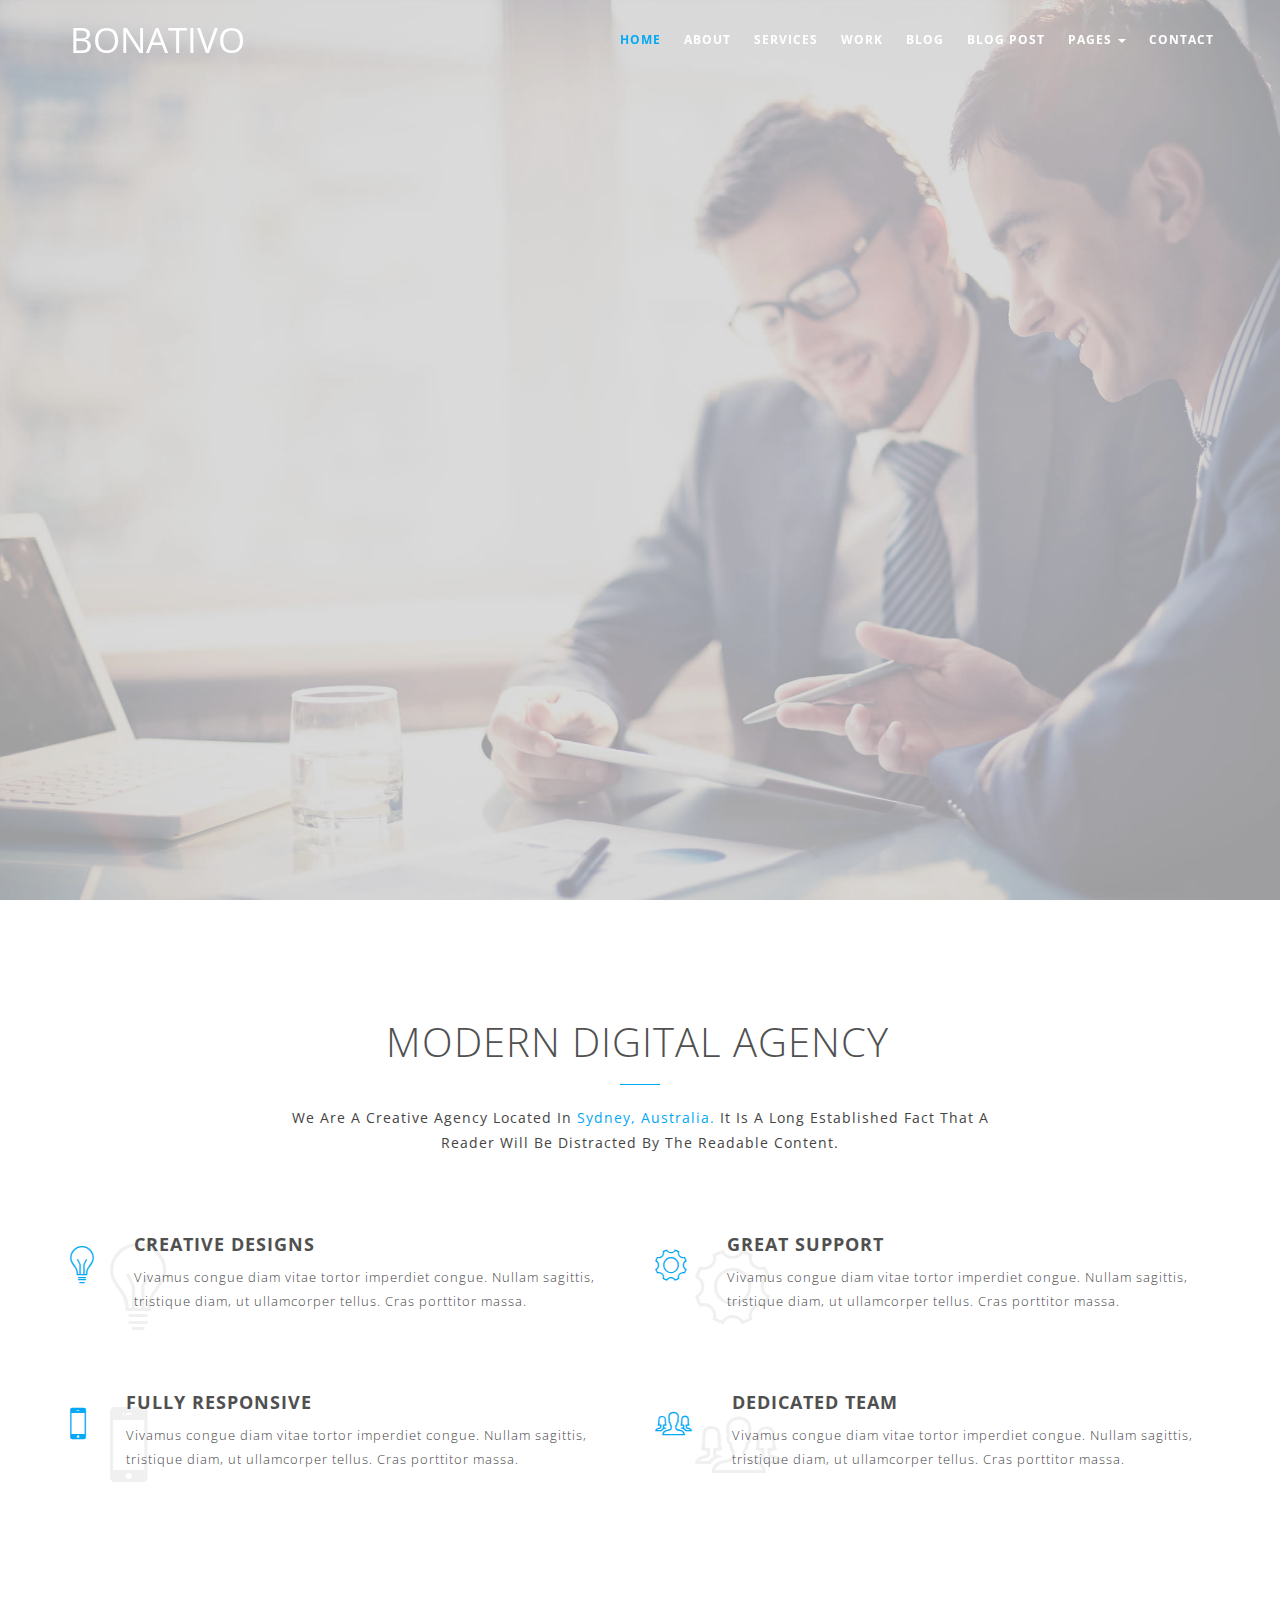
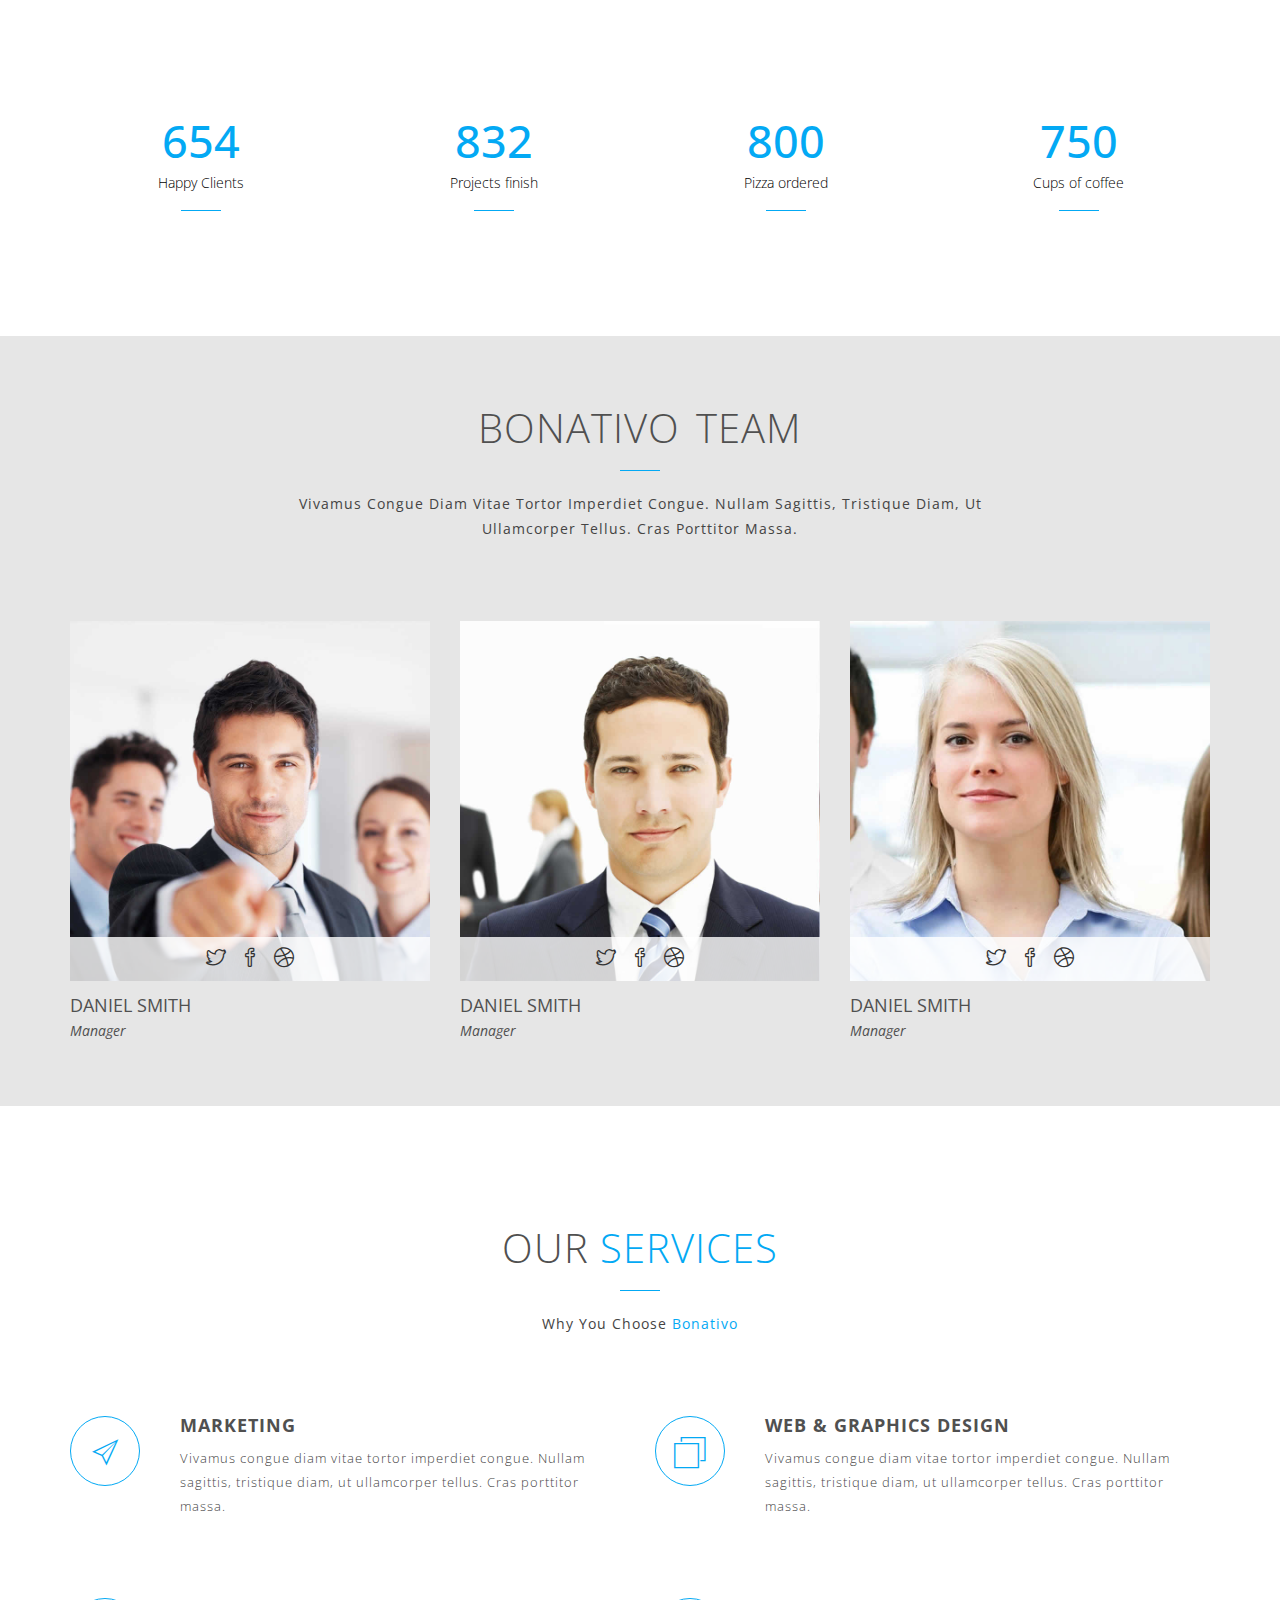
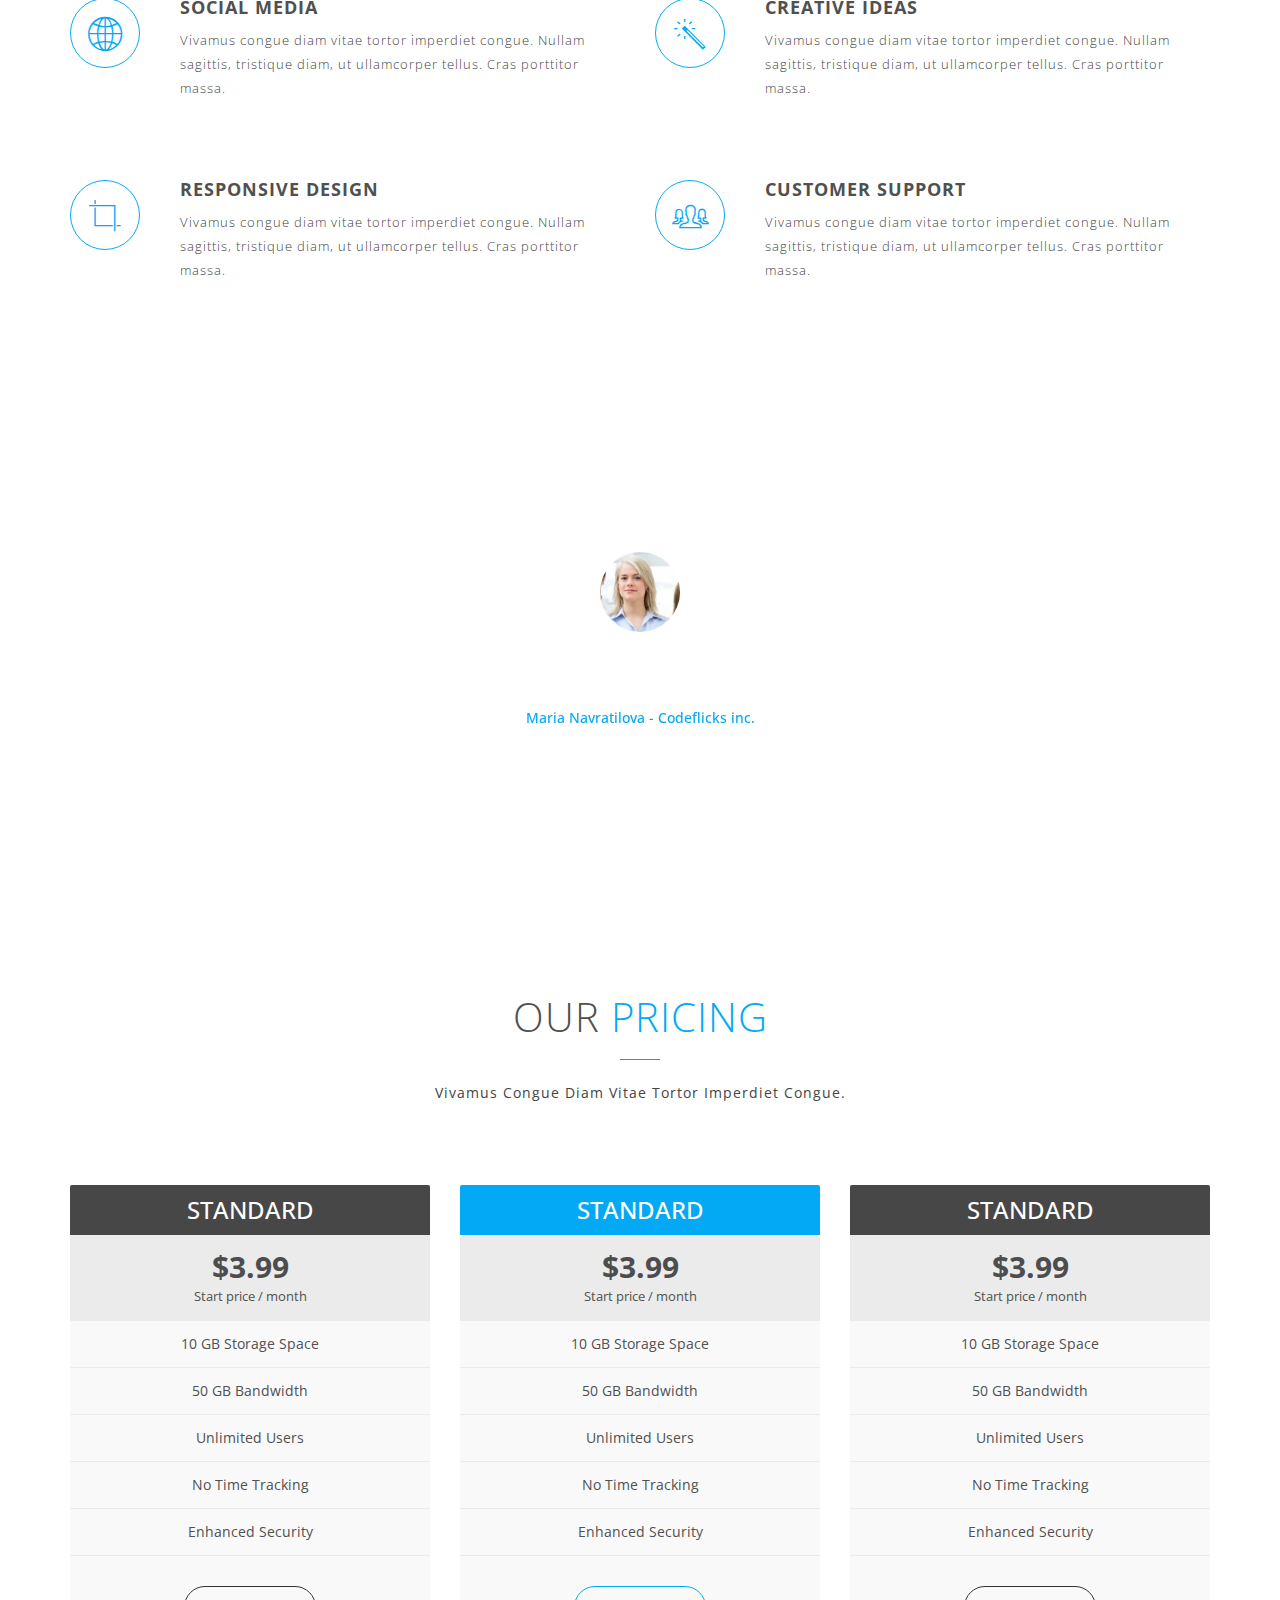
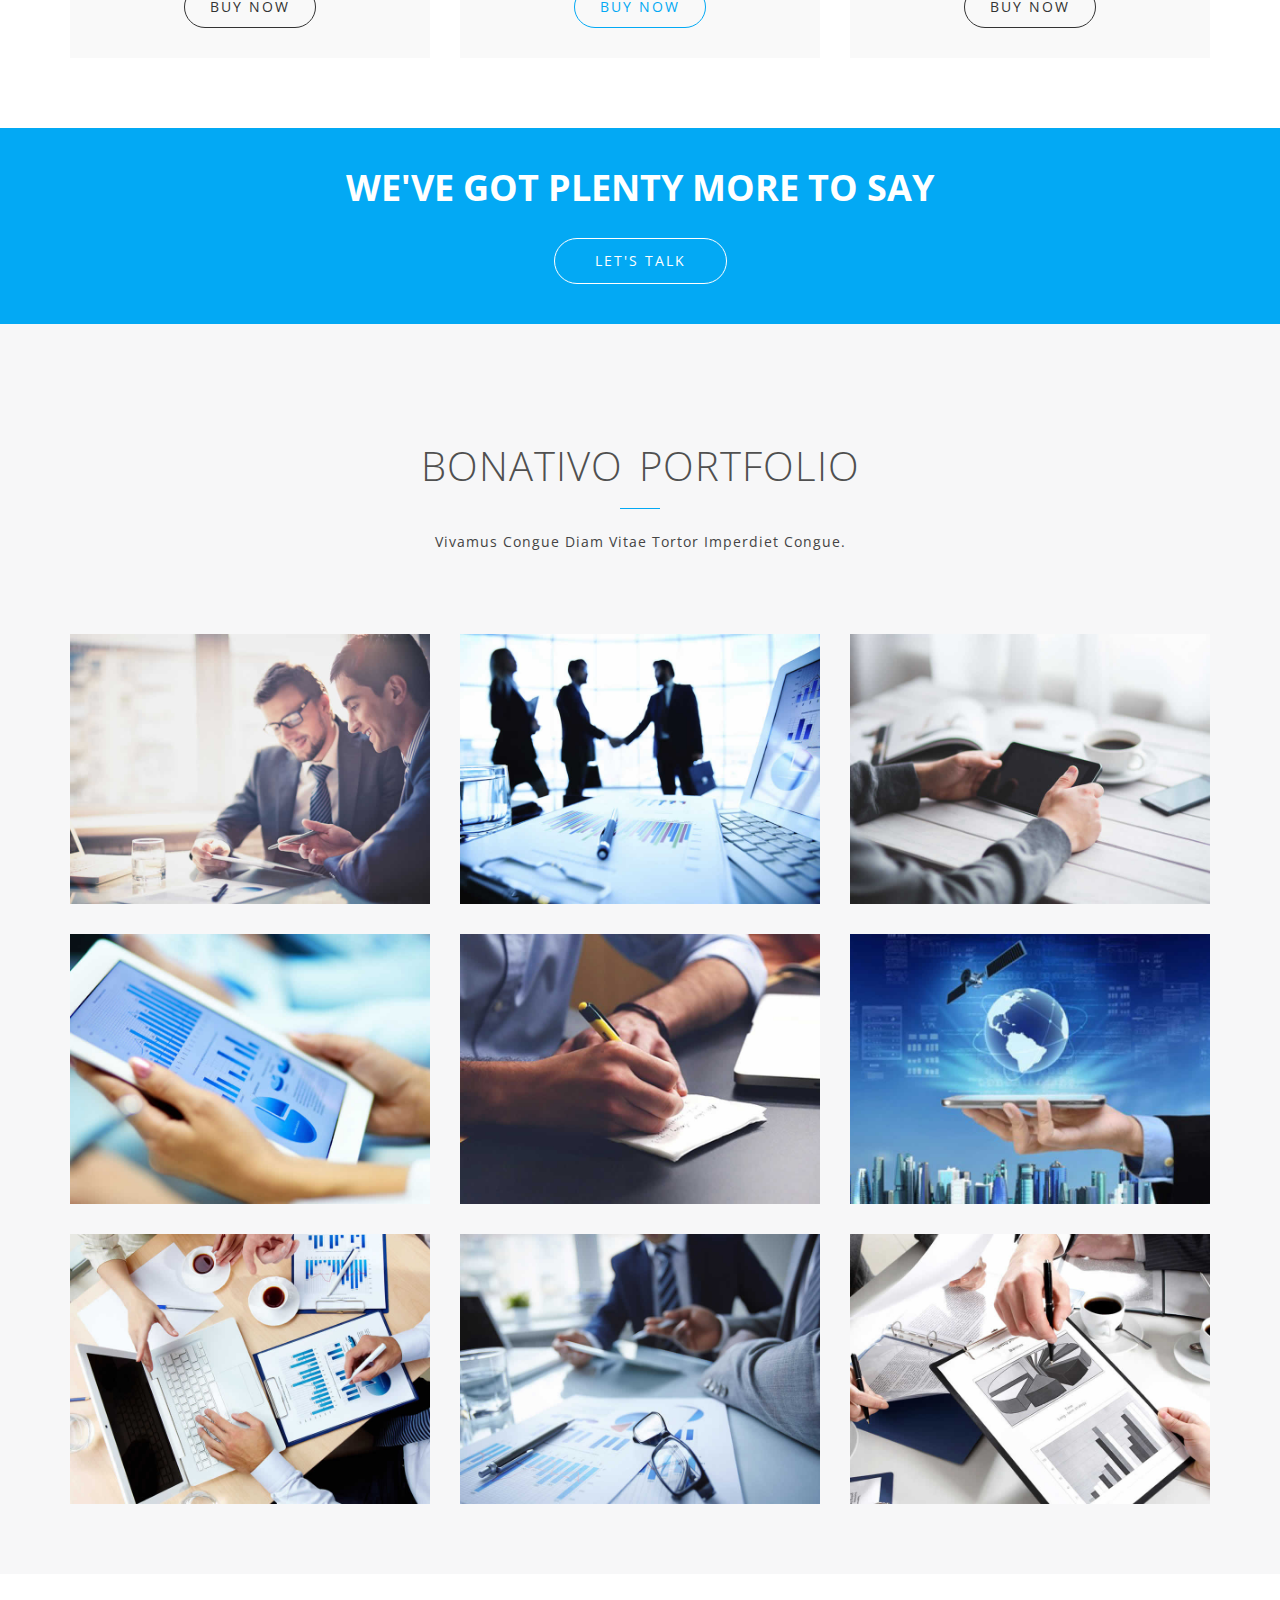
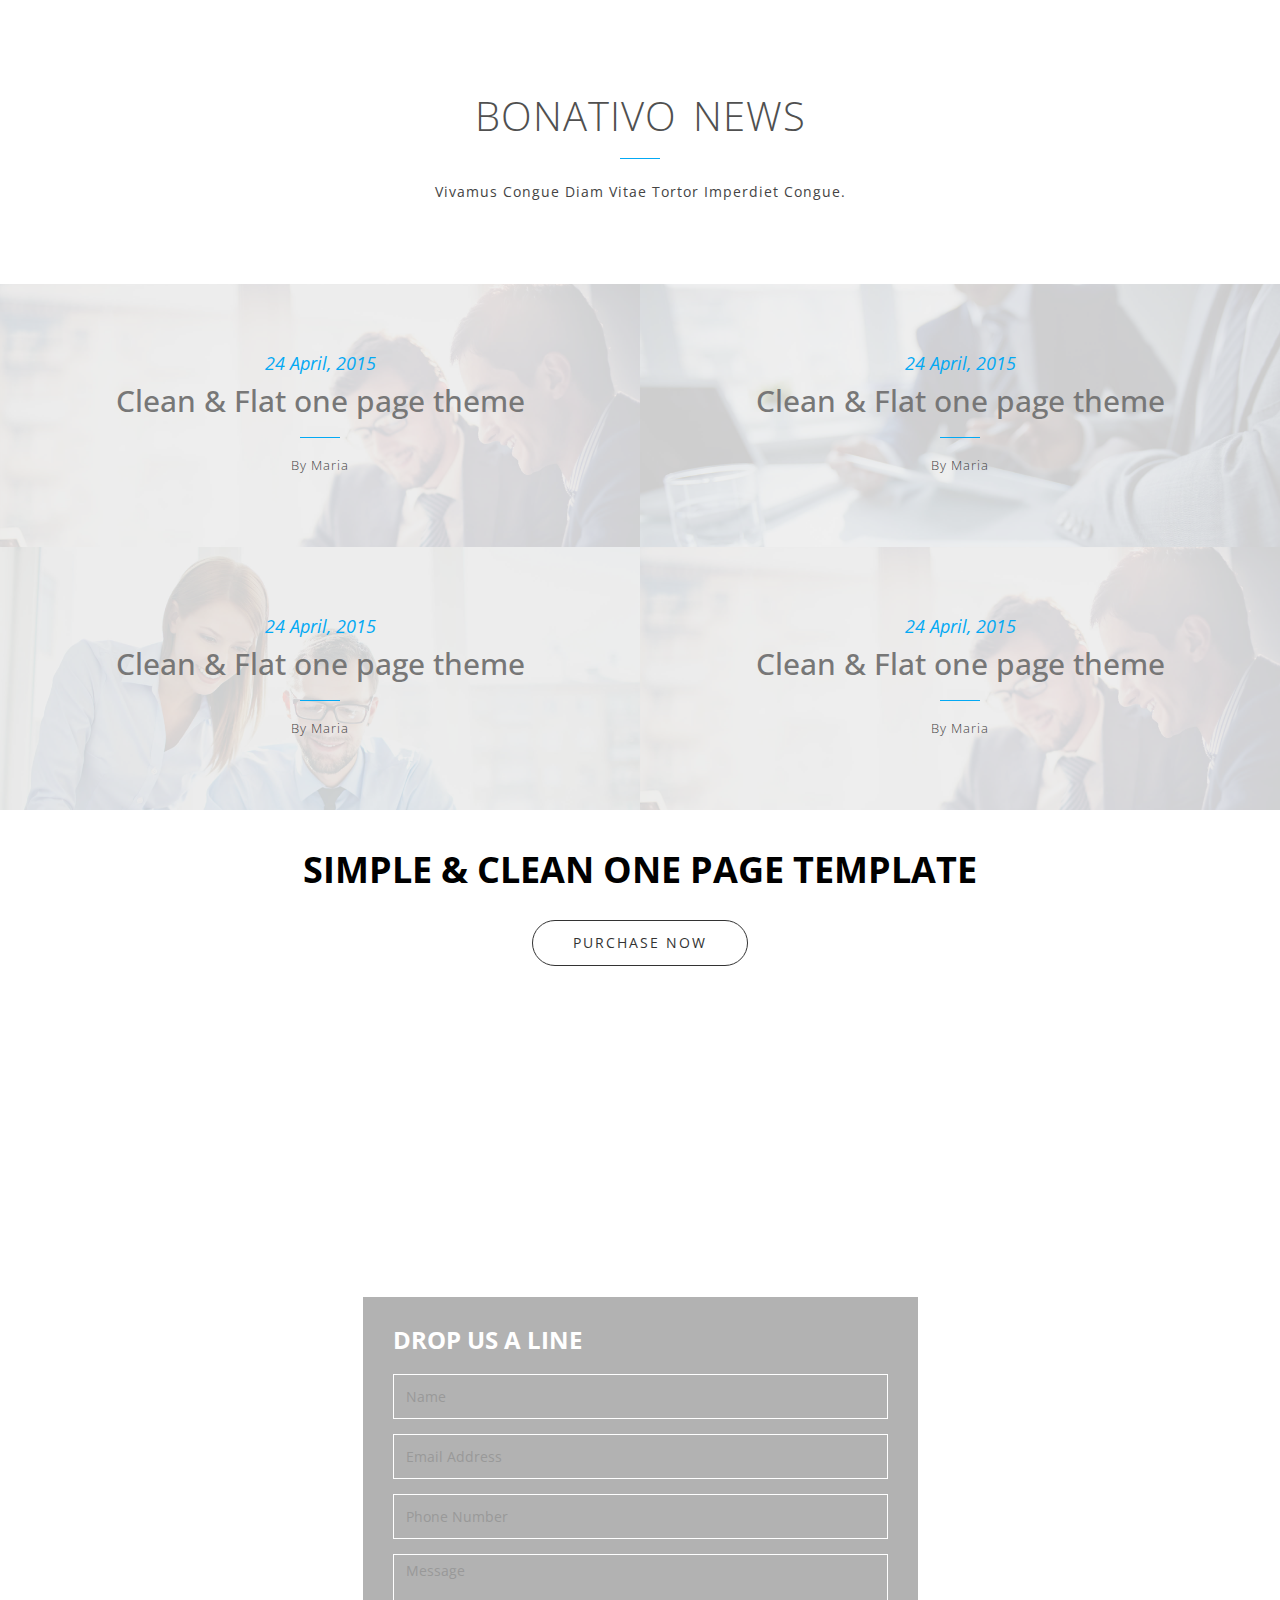
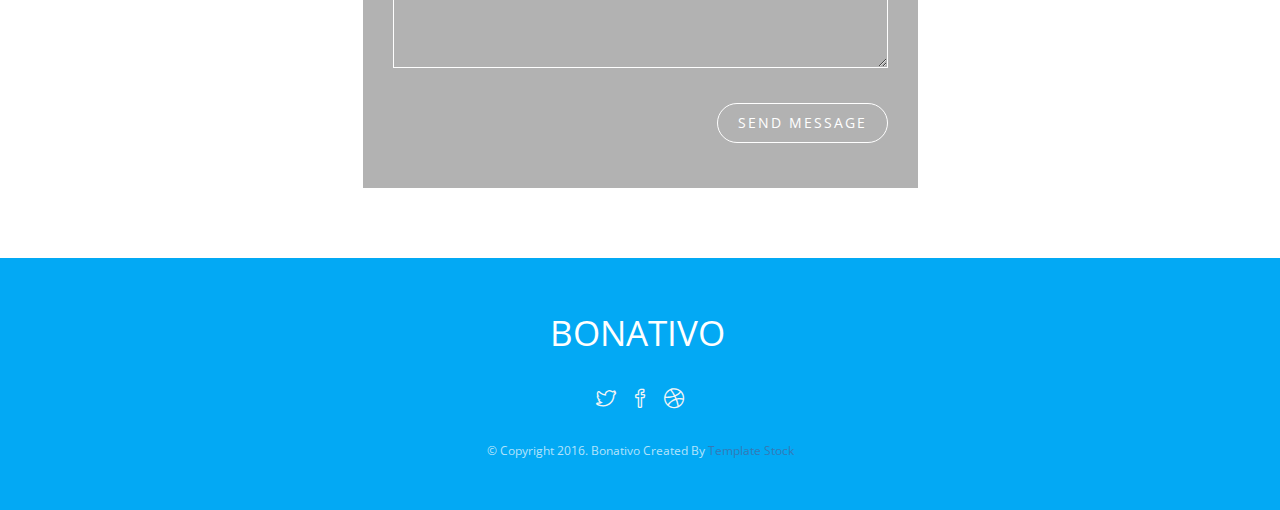
<file: index.html>
<!DOCTYPE html>
<!--
	Bonativo by TEMPLATE STOCK
	templatestock.co @templatestock
	Released for free under the Creative Commons Attribution 3.0 license (templated.co/license)
-->

<html lang="en">
    <head>
        <meta charset="utf-8">
        <meta http-equiv="X-UA-Compatible" content="IE=edge">
        <meta name="viewport" content="width=device-width, initial-scale=1">
        <title>Bonativo Free HTML5 Responsive Template | Template Stock</title>

        <!-- Bootstrap -->
        <link href="bootstrap/css/bootstrap.min.css" rel="stylesheet">
        <link href="css/style.css" rel="stylesheet" type="text/css">
        <link href="css/flexslider.css" rel="stylesheet" type="text/css">
        <link href="icons/css/ionicons.min.css" rel="stylesheet" type="text/css">
        <link href="icons/css/simple-line-icons.css" rel="stylesheet" type="text/css">
       
        <!--revolution slider setting css-->
        <link href="rs-plugin/css/settings.css" rel="stylesheet">
        <link href="css/prettyPhoto.css" rel="stylesheet" type="text/css" />
        <!-- HTML5 shim and Respond.js for IE8 support of HTML5 elements and media queries -->
        <!-- WARNING: Respond.js doesn't work if you view the page via file:// -->
        <!--[if lt IE 9]>
          <script src="https://oss.maxcdn.com/html5shiv/3.7.2/html5shiv.min.js"></script>
          <script src="https://oss.maxcdn.com/respond/1.4.2/respond.min.js"></script>
        <![endif]-->
    </head>
    <body data-spy="scroll" data-target=".navbar" data-offset="80">


        <!-- Static navbar -->
        <nav class="navbar navbar-default navbar-fixed-top before-color">
            <div class="container">
                <div class="navbar-header">
                    <button type="button" class="navbar-toggle collapsed" data-toggle="collapse" data-target="#navbar" aria-controls="navbar">
                        <span class="sr-only">Toggle navigation</span>
                        <span class="icon-bar"></span>
                        <span class="icon-bar"></span>
                        <span class="icon-bar"></span>
                    </button>
                    <a class="navbar-brand alo" href="index.html">Bonativo</a>
                </div>
                <div id="navbar" class="navbar-collapse collapse">
                    <ul class="nav navbar-nav navbar-right scroll-to">
                        <li class="active"><a href="#home">Home</a></li>
                        <li><a href="#about">About</a></li>
                        <li><a href="#services">Services</a></li>
                        <li><a href="#work">Work</a></li>
                        <li><a href="#blog">Blog</a></li>
                        <li><a href="post-single.html">Blog Post</a></li>                      
                        <li class="dropdown">
                            <a href="#" class="dropdown-toggle" data-toggle="dropdown" role="button">Pages <span class="caret"></span></a>
                            <ul class="dropdown-menu" role="menu">
                                <li><a href="typography.html">Typography</a></li>
                                
                            </ul>
                        </li>
                        <li><a href="#contact">Contact</a></li>

                    </ul>
                </div><!--/.nav-collapse -->
            </div><!--/.container-fluid -->
        </nav>


        <div class="fullwidthbanner" id="home">
            <div class="tp-banner">
                <ul>
                    <!-- SLIDE 1 -->
                    <li data-transition="fade" data-slotamount="7" data-masterspeed="1500">
                        <!-- MAIN IMAGE -->
                        <img src="images/bg-1.jpg" alt="desk" data-bgfit="cover" data-bgposition="left top" data-bgrepeat="no-repeat">
                        <!-- LAYERS -->
                        <!-- LAYER NR. 1 -->
                        <div class="tp-caption slider-title" data-x="center" data-y="center"  data-voffset="-30" data-speed="500" data-start="1200" data-easing="Power4.easeInOut">
                            welcome to <span>Bonativo</span>
                        </div> <!-- /tp-caption -->
                        <!-- LAYER NR. 2 -->
                        <div class="tp-caption slider-caption" data-x="center" data-y="center" data-voffset="40" data-speed="500" data-start="1800" data-easing="Power4.easeInOut" data-captionhidden="on">
                            Lorem ipsum dolor sit amet, consectetur adipisicing elit aute irure
                        </div> <!-- /tp-caption -->

                        <!-- LAYER NR. 3 -->
                        <div class="tp-caption slider-button scroll-to" data-x="center" data-y="center" data-voffset="120" data-speed="500" data-start="2400" data-easing="Power4.easeInOut" data-captionhidden="on">
                            <a class="btn btn-white" href="#about">See more</a>
                        </div> <!-- /tp-caption -->
                    </li>
                    <!-- SLIDE 2 -->
                    <li data-transition="fade" data-slotamount="7" data-masterspeed="1500">
                        <!-- MAIN IMAGE -->
                        <img src="images/bg-3.jpg" alt="desk" data-bgfit="cover" data-bgposition="left top" data-bgrepeat="no-repeat">

                        <!-- LAYERS -->
                        <!-- LAYER NR. 1 -->
                        <div class="tp-caption slider-title" data-x="center" data-y="center"  data-voffset="-30" data-speed="500" data-start="1200" data-easing="Power4.easeInOut">
                            Modern <span>Agency</span>
                        </div> <!-- /tp-caption -->

                        <!-- LAYER NR. 2 -->
                        <div class="tp-caption slider-caption" data-x="center" data-y="center" data-voffset="40" data-speed="500" data-start="1800" data-easing="Power4.easeInOut" data-captionhidden="on">
                            Lorem ipsum dolor sit amet, consectetur adipisicing elit aute irure
                        </div> <!-- /tp-caption -->

                        <!-- LAYER NR. 3 -->
                        <div class="tp-caption slider-button scroll-to" data-x="center" data-y="center" data-voffset="120" data-speed="500" data-start="2400" data-easing="Power4.easeInOut" data-captionhidden="on">
                            <a class="btn btn-white" href="#about">See more</a>
                        </div> <!-- /tp-caption -->
                    </li>
                    <!-- SLIDE 3 -->
                </ul>
            </div>
        </div><!--full width banner-->





        <section id="about" class="section-padding">
            <div class="container">
                <div class="row">
                    <div class="col-sm-8 col-sm-offset-2 text-center">
                        <div class="section-title">
                            <h1>modern <span class="alo">Digital agency</span></h1> 
                            <span class="border-line"></span>
                            <p class="lead subtitle-caption">
                                we are a creative agency located in <span class="colored-text">sydney, australia.</span> It is a long established fact that a reader will be distracted by the readable content.
                            </p>
                        </div>
                    </div>
                </div><!-- title row end-->

                <div class="row">
                    <div class="col-sm-6 margin-bottom30">
                        <div class="feature-icon-wrap clearfix">
                            <div class="left-side-icon">
                                <i class="ion-ios-lightbulb-outline front-icon"></i>
                                <i class="ion-ios-lightbulb-outline back-icon"></i>
                            </div>
                            <div class="features-text-right">
                                <h3>creative Designs</h3>                         
                                <p>
                                    Vivamus congue diam vitae tortor imperdiet congue. Nullam sagittis, tristique diam, ut ullamcorper tellus. Cras porttitor massa.
                                </p>
                            </div>
                        </div><!--features icon wrap-->
                    </div><!--features col-->
                    <div class="col-sm-6 margin-bottom30">
                        <div class="feature-icon-wrap clearfix">
                            <div class="left-side-icon">
                                <i class="ion-ios-gear-outline front-icon"></i>
                                <i class="ion-ios-gear-outline back-icon"></i>
                            </div>
                            <div class="features-text-right">
                                <h3>Great support</h3>                         
                                <p>
                                    Vivamus congue diam vitae tortor imperdiet congue. Nullam sagittis, tristique diam, ut ullamcorper tellus. Cras porttitor massa.
                                </p>
                            </div>
                        </div><!--features icon wrap-->
                    </div><!--features col-->
                </div><!--row-->
                <div class="row">
                    <div class="col-sm-6 margin-bottom30">
                        <div class="feature-icon-wrap clearfix">
                            <div class="left-side-icon">
                                <i class="ion-iphone front-icon"></i>
                                <i class="ion-iphone back-icon"></i>
                            </div>
                            <div class="features-text-right">
                                <h3>Fully Responsive</h3>                         
                                <p>
                                    Vivamus congue diam vitae tortor imperdiet congue. Nullam sagittis, tristique diam, ut ullamcorper tellus. Cras porttitor massa.
                                </p>
                            </div>
                        </div><!--features icon wrap-->
                    </div><!--features col-->
                    <div class="col-sm-6 margin-bottom30">
                        <div class="feature-icon-wrap clearfix">
                            <div class="left-side-icon">
                                <i class="ion-ios-people-outline front-icon"></i>
                                <i class="ion-ios-people-outline back-icon"></i>
                            </div>
                            <div class="features-text-right">
                                <h3>Dedicated Team</h3>                         
                                <p>
                                    Vivamus congue diam vitae tortor imperdiet congue. Nullam sagittis, tristique diam, ut ullamcorper tellus. Cras porttitor massa.
                                </p>
                            </div>
                        </div><!--features icon wrap-->
                    </div><!--features col-->
                </div><!--row-->
            </div><!--container-->      
        </section><!--about section end-->

        <div class="funfacts parallax-1">
            <div class="container">
                <div class="row">
                    <div class="col-sm-3 margin-bottom30 text-center">
                        <div class="fact-box">
                            <h2>654</h2>                          
                            <h5>Happy Clients</h5>
                            <span class="border-line"></span>
                        </div>
                    </div><!--fact cols-->
                    <div class="col-sm-3 margin-bottom30 text-center">
                        <div class="fact-box">
                            <h2>832</h2>                          
                            <h5>Projects finish</h5>
                            <span class="border-line"></span>
                        </div>
                    </div><!--fact cols-->
                    <div class="col-sm-3 margin-bottom30 text-center">
                        <div class="fact-box">
                            <h2>800</h2>                          
                            <h5>Pizza ordered </h5>
                            <span class="border-line"></span>
                        </div>
                    </div><!--fact cols-->
                    <div class="col-sm-3 margin-bottom30 text-center">
                        <div class="fact-box">
                            <h2>750</h2>                          
                            <h5>Cups of coffee</h5>
                            <span class="border-line"></span>
                        </div>
                    </div><!--fact cols-->

                </div>
            </div>
        </div>
        <div class="team">
            <div class="container">
                <div class="row">
                    <div class="col-sm-8 col-sm-offset-2">
                        <div class="section-title text-center">
                            <h1> <span class="alo">Bonativo</span> team</h1> 
                            <span class="border-line"></span>
                            <p class="lead subtitle-caption">
                                Vivamus congue diam vitae tortor imperdiet congue. Nullam sagittis, tristique diam, ut ullamcorper tellus. Cras porttitor massa.
                            </p>
                        </div>
                    </div>
                </div>
                <div class="row">

                    <div class="col-sm-4 margin-bottom30">
                        <div class="team-box">
                            <img src="images/team-1.jpg" class="img-responsive" alt="">

                            <ul class="social list-inline">
                                <li><a href="#"><i class="icon icon-social-twitter"></i></a></li>
                                <li><a href="#"><i class="icon icon-social-facebook"></i></a></li>
                                <li><a href="#"><i class="icon icon-social-dribbble"></i></a></li>
                            </ul>
                        </div>
                        <div class="team-desc">
                            <h4>Daniel Smith</h4>
                            <em>Manager</em>
                        </div>
                    </div><!--team col end-->
                    <div class="col-sm-4 margin-bottom30">
                        <div class="team-box">
                            <img src="images/team-2.jpg" class="img-responsive" alt="">                       
                            <ul class="social list-inline">
                                <li><a href="#"><i class="icon icon-social-twitter"></i></a></li>
                                <li><a href="#"><i class="icon icon-social-facebook"></i></a></li>
                                <li><a href="#"><i class="icon icon-social-dribbble"></i></a></li>
                            </ul>
                        </div>
                        <div class="team-desc">
                            <h4>Daniel Smith</h4>
                            <em>Manager</em>
                        </div>
                    </div><!--team col end-->
                    <div class="col-sm-4 margin-bottom30">
                        <div class="team-box">
                            <img src="images/team-3.jpg" class="img-responsive" alt="">                     
                            <ul class="social list-inline">
                                <li><a href="#"><i class="icon icon-social-twitter"></i></a></li>
                                <li><a href="#"><i class="icon icon-social-facebook"></i></a></li>
                                <li><a href="#"><i class="icon icon-social-dribbble"></i></a></li>
                            </ul>
                        </div>
                        <div class="team-desc">
                            <h4>Daniel Smith</h4>
                            <em>Manager</em>
                        </div>
                    </div><!--team col end-->
                </div>
            </div>
        </div><!--team section end-->
        <section id="services" class="section-padding">
            <div class="container">
                <div class="row">
                    <div class="col-sm-8 col-sm-offset-2 text-center">
                        <div class="section-title">
                            <h1>Our <span class="colored-text">Services</span></h1> 
                            <span class="border-line"></span>
                            <p class="lead subtitle-caption">
                                Why you choose <span class="colored-text">Bonativo</span>
                            </p>
                        </div>
                    </div>
                </div><!-- title row end-->
                <div class="row">
                    <div class="col-sm-6 margin-bottom30">
                        <div class="feature-icon-wrap services-icons clearfix">
                            <div class="left-side-icon">
                                <i class="ion-ios-paperplane-outline front-icon"></i>
                            </div>
                            <div class="features-text-right">
                                <h3>Marketing</h3>                         
                                <p>
                                    Vivamus congue diam vitae tortor imperdiet congue. Nullam sagittis, tristique diam, ut ullamcorper tellus. Cras porttitor massa.
                                </p>
                            </div>
                        </div>
                    </div><!--services col-->
                    <div class="col-sm-6 margin-bottom30">
                        <div class="feature-icon-wrap services-icons clearfix">
                            <div class="left-side-icon">
                                <i class="ion-ios-browsers-outline front-icon"></i>
                            </div>
                            <div class="features-text-right">
                                <h3>Web & Graphics design</h3>                         
                                <p>
                                    Vivamus congue diam vitae tortor imperdiet congue. Nullam sagittis, tristique diam, ut ullamcorper tellus. Cras porttitor massa.
                                </p>
                            </div>
                        </div>
                    </div><!--services col-->
                </div><!--services row-->
                <div class="row">
                    <div class="col-sm-6 margin-bottom30">
                        <div class="feature-icon-wrap services-icons clearfix">
                            <div class="left-side-icon">
                                <i class="ion-ios-world-outline front-icon"></i>
                            </div>
                            <div class="features-text-right">
                                <h3>Social Media</h3>                         
                                <p>
                                    Vivamus congue diam vitae tortor imperdiet congue. Nullam sagittis, tristique diam, ut ullamcorper tellus. Cras porttitor massa.
                                </p>
                            </div>
                        </div>
                    </div><!--services col-->
                    <div class="col-sm-6 margin-bottom30">
                        <div class="feature-icon-wrap services-icons clearfix">
                            <div class="left-side-icon">
                                <i class="ion-ios-color-wand-outline front-icon"></i>
                            </div>
                            <div class="features-text-right">
                                <h3>Creative ideas</h3>                         
                                <p>
                                    Vivamus congue diam vitae tortor imperdiet congue. Nullam sagittis, tristique diam, ut ullamcorper tellus. Cras porttitor massa.
                                </p>
                            </div>
                        </div>
                    </div><!--services col-->
                </div><!--services row-->
                <div class="row">
                    <div class="col-sm-6 margin-bottom30">
                        <div class="feature-icon-wrap services-icons clearfix">
                            <div class="left-side-icon">
                                <i class="ion-ios-crop front-icon"></i>
                            </div>
                            <div class="features-text-right">
                                <h3>Responsive Design</h3>                         
                                <p>
                                    Vivamus congue diam vitae tortor imperdiet congue. Nullam sagittis, tristique diam, ut ullamcorper tellus. Cras porttitor massa.
                                </p>
                            </div>
                        </div>
                    </div><!--services col-->
                    <div class="col-sm-6 margin-bottom30">
                        <div class="feature-icon-wrap services-icons clearfix">
                            <div class="left-side-icon">
                                <i class="ion-ios-people-outline front-icon"></i>
                            </div>
                            <div class="features-text-right">
                                <h3>Customer Support</h3>                         
                                <p>
                                    Vivamus congue diam vitae tortor imperdiet congue. Nullam sagittis, tristique diam, ut ullamcorper tellus. Cras porttitor massa.
                                </p>
                            </div>
                        </div>
                    </div><!--services col-->
                </div><!--services row-->
            </div>
        </section><!--services section end-->
        <div class="testimonials parallax-2">
            <div class="container">
                <div class="row">
                    <div class="col-sm-8 col-sm-offset-2 text-center">
                        <div class="flexslider testislider">
                            <ul class="slides">
                                <li>
                                    <div class="slide-items">
                                        <img src="images/team-1.jpg" alt="">
                                        <p>
                                            Vivamus congue diam vitae tortor imperdiet congue. Nullam sagittis, tristique diam, ut ullamcorper tellus. 
                                        </p>
                                        <h5>Maria Navratilova - Codeflicks inc.</h5>
                                    </div>
                                </li>
                                <li>
                                    <div class="slide-items">
                                        <img src="images/team-2.jpg" alt="">
                                        <p>
                                            Vivamus congue diam vitae tortor imperdiet congue. Nullam sagittis, tristique diam, ut ullamcorper tellus. 
                                        </p>
                                        <h5>Maria Navratilova - Codeflicks inc.</h5>
                                    </div>
                                </li>
                                <li>
                                    <div class="slide-items">
                                        <img src="images/team-3.jpg" alt="">
                                        <p>
                                            Vivamus congue diam vitae tortor imperdiet congue. Nullam sagittis, tristique diam, ut ullamcorper tellus. 
                                        </p>
                                        <h5>Maria Navratilova - Codeflicks inc.</h5>
                                    </div>
                                </li>
                            </ul>
                        </div>
                    </div>
                </div>
            </div>
        </div><!--testimonials-->
        <div class="price-tables section-padding">
            <div class="container">
                  <div class="row">
                    <div class="col-sm-8 col-sm-offset-2 text-center">
                        <div class="section-title">
                            <h1>Our <span class="colored-text">Pricing</span></h1> 
                            <span class="border-line"></span>
                            <p class="lead subtitle-caption">
                                 Vivamus congue diam vitae tortor imperdiet congue.
                            </p>
                        </div>
                    </div>
                </div><!-- title row end-->
                <div class="row">
                    <div class="col-sm-4 margin-bottom30">
                        <div class="price-box text-center">
                            <div class="header ">
                                <h3>Standard</h3>
                                <div class="price">
                                    <h2>$3.99</h2>
                                    <span>Start price / month</span>
                                </div>
                            </div>
                            <ul class="list-unstyled">
                                <li>10 GB Storage Space</li>
                                <li>50 GB Bandwidth</li>
                                <li>Unlimited Users</li>
                                <li>No Time Tracking</li>
                                <li>Enhanced Security</li>
                            </ul>
                            <div class="price-footer">
                                <h4><a href="#" class="btn btn-border-black">Buy Now</a></h4>
                            </div>
                        </div>
                    </div><!--price col-->
                     <div class="col-sm-4 margin-bottom30">
                        <div class="price-box text-center">
                            <div class="header active">
                                <h3>Standard</h3>
                                <div class="price">
                                    <h2>$3.99</h2>
                                    <span>Start price / month</span>
                                </div>
                            </div>
                            <ul class="list-unstyled">
                                <li>10 GB Storage Space</li>
                                <li>50 GB Bandwidth</li>
                                <li>Unlimited Users</li>
                                <li>No Time Tracking</li>
                                <li>Enhanced Security</li>
                            </ul>
                            <div class="price-footer">
                                <h4><a href="#" class="btn btn-border-theme">Buy Now</a></h4>
                            </div>
                        </div>
                    </div><!--price col-->
                     <div class="col-sm-4 margin-bottom30">
                        <div class="price-box text-center">
                            <div class="header">
                                <h3>Standard</h3>
                                <div class="price">
                                    <h2>$3.99</h2>
                                    <span>Start price / month</span>
                                </div>
                            </div>
                            <ul class="list-unstyled">
                                <li>10 GB Storage Space</li>
                                <li>50 GB Bandwidth</li>
                                <li>Unlimited Users</li>
                                <li>No Time Tracking</li>
                                <li>Enhanced Security</li>
                            </ul>
                            <div class="price-footer">
                                <h4><a href="#" class="btn btn-border-black">Buy Now</a></h4>
                            </div>
                        </div>
                    </div><!--price col-->
                </div>
            </div>
        </div><!--pricing-->
        <div class="cta cta-bg">
            <div class="container text-center scroll-to">
                <h1>WE'VE GOT PLENTY MORE TO SAY</h1>
                <a href="#contact" class="btn btn-white btn-radius btn-lg">Let's talk</a>
            </div>
        </div><!--call to action-->

        <section id="work" class="section-padding">
            <div class="container">
                <div class="row">
                    <div class="col-sm-8 col-sm-offset-2">
                        <div class="section-title text-center">
                            <h1> <span class="alo">Bonativo</span> Portfolio</h1> 
                            <span class="border-line"></span>
                            <p class="lead subtitle-caption">
                                Vivamus congue diam vitae tortor imperdiet congue.
                            </p>
                        </div>
                    </div>
                </div><!--heading row-->


                <div class="row">
                    <div class="col-sm-4">
                        <div class="entry-thumb portfolio-thumb">
                            <div class="imgoverlay text-light">
                                <a href="images/work-1.jpg" class="load-content prettyPhoto" data-gal="prettyPhoto[name_gallery]">
                                    <img src="images/work-1.jpg" class="img-responsive" alt="">
                                    <div class="overlay"><span class="overlaycolor"></span><div class="overlayinfo" style="margin-top: -11px;"><h6>Branding</h6></div></div>
                                </a>
                            </div>
                        </div>
                    </div><!--work col-->
                    <div class="col-sm-4">
                        <div class="entry-thumb portfolio-thumb">
                            <div class="imgoverlay text-light">
                                <a href="images/work-2.jpg" class="load-content prettyPhoto" data-gal="prettyPhoto[name_gallery]">
                                    <img src="images/work-2.jpg" class="img-responsive" alt="">
                                    <div class="overlay"><span class="overlaycolor"></span><div class="overlayinfo" style="margin-top: -11px;"><h6>Branding</h6></div></div>
                                </a>
                            </div>
                        </div>
                    </div><!--work col-->
                    <div class="col-sm-4">
                        <div class="entry-thumb portfolio-thumb">
                            <div class="imgoverlay text-light">
                                <a href="images/work-3.jpg" class="load-content prettyPhoto" data-gal="prettyPhoto[name_gallery]">
                                    <img src="images/work-3.jpg" class="img-responsive" alt="">
                                    <div class="overlay"><span class="overlaycolor"></span><div class="overlayinfo" style="margin-top: -11px;"><h6>Branding</h6></div></div>
                                </a>
                            </div>
                        </div>
                    </div><!--work col-->
                </div><!--work row-->
                <div class="row">
                    <div class="col-sm-4">
                        <div class="entry-thumb portfolio-thumb">
                            <div class="imgoverlay text-light">
                                <a href="images/work-4.jpg" class="load-content prettyPhoto" data-gal="prettyPhoto[name_gallery]">
                                    <img src="images/work-4.jpg" class="img-responsive" alt="">
                                    <div class="overlay"><span class="overlaycolor"></span><div class="overlayinfo" style="margin-top: -11px;"><h6>Branding</h6></div></div>
                                </a>
                            </div>
                        </div>
                    </div><!--work col-->
                    <div class="col-sm-4">
                        <div class="entry-thumb portfolio-thumb">
                            <div class="imgoverlay text-light">
                                <a href="images/work-5.jpg" class="load-content prettyPhoto" data-gal="prettyPhoto[name_gallery]">
                                    <img src="images/work-5.jpg" class="img-responsive" alt="">
                                    <div class="overlay"><span class="overlaycolor"></span><div class="overlayinfo" style="margin-top: -11px;"><h6>Branding</h6></div></div>
                                </a>
                            </div>
                        </div>
                    </div><!--work col-->
                    <div class="col-sm-4">
                        <div class="entry-thumb portfolio-thumb">
                            <div class="imgoverlay text-light">
                                <a href="images/work-6.jpg" class="load-content prettyPhoto" data-gal="prettyPhoto[name_gallery]">
                                    <img src="images/work-6.jpg" class="img-responsive" alt="">
                                    <div class="overlay"><span class="overlaycolor"></span><div class="overlayinfo" style="margin-top: -11px;"><h6>Branding</h6></div></div>
                                </a>
                            </div>
                        </div>
                    </div><!--work col-->
                </div><!--work row-->
                <div class="row">
                    <div class="col-sm-4">
                        <div class="entry-thumb portfolio-thumb">
                            <div class="imgoverlay text-light">
                                <a href="images/work-7.jpg" class="load-content prettyPhoto" data-gal="prettyPhoto[name_gallery]">
                                    <img src="images/work-7.jpg" class="img-responsive" alt="">
                                    <div class="overlay"><span class="overlaycolor"></span><div class="overlayinfo" style="margin-top: -11px;"><h6>Branding</h6></div></div>
                                </a>
                            </div>
                        </div>
                    </div><!--work col-->
                    <div class="col-sm-4">
                        <div class="entry-thumb portfolio-thumb">
                            <div class="imgoverlay text-light">
                                <a href="images/work-8.jpg" class="load-content prettyPhoto" data-gal="prettyPhoto[name_gallery]">
                                    <img src="images/work-8.jpg" class="img-responsive" alt="">
                                    <div class="overlay"><span class="overlaycolor"></span><div class="overlayinfo" style="margin-top: -11px;"><h6>Branding</h6></div></div>
                                </a>
                            </div>
                        </div>
                    </div><!--work col-->
                    <div class="col-sm-4">
                        <div class="entry-thumb portfolio-thumb">
                            <div class="imgoverlay text-light">
                                <a href="images/work-9.jpg" class="load-content prettyPhoto" data-gal="prettyPhoto[name_gallery]">
                                    <img src="images/work-9.jpg" class="img-responsive" alt="">
                                    <div class="overlay"><span class="overlaycolor"></span><div class="overlayinfo" style="margin-top: -11px;"><h6>Branding</h6></div></div>
                                </a>
                            </div>
                        </div>
                    </div><!--work col-->
                </div><!--work row-->
            </div>
        </section><!--work section end-->


        <section id="blog" class="section-padding">
            <div class="container">
                <div class="row">
                    <div class="col-sm-8 col-sm-offset-2">
                        <div class="section-title text-center">
                            <h1> <span class="alo">Bonativo</span> News</h1> 
                            <span class="border-line"></span>
                            <p class="lead subtitle-caption">
                                Vivamus congue diam vitae tortor imperdiet congue.
                            </p>
                        </div>
                    </div>
                </div><!--heading row-->
            </div><!--container-->

            <div class="news-wrapper  container-fluid">
                <div class='row'>
                <div class="col-sm-6 text-center no-padding">
                    <a class="news-inner" href="post-single.html" style="background:url(images/bg-1.jpg) no-repeat; background-size: cover;">
                        <div class="post-overlay"></div>
                        <div class="post-preview-content">
                            <h4 class="date">24 April, 2015</h4>
                            <h2 class="title">Clean & Flat one page theme</h2>
                            <span class="border-line"></span>
                            <p class="author">By Maria</p>
                        </div>
                    </a>
                </div><!--news col-->
                <div class="col-sm-6 text-center no-padding">
                    <a class="news-inner" href="post-single.html" style="background:url(images/bg-2.jpg) no-repeat; background-size: cover;">
                        <div class="post-overlay"></div>
                        <div class="post-preview-content">
                            <h4 class="date">24 April, 2015</h4>
                            <h2 class="title">Clean & Flat one page theme</h2>
                            <span class="border-line"></span>
                            <p class="author">By Maria</p>
                        </div>
                    </a>
                </div><!--news col-->
                <div class="col-sm-6 text-center no-padding">
                    <a class="news-inner" href="post-single.html" style="background:url(images/bg-3.jpg) no-repeat; background-size: cover;">
                        <div class="post-overlay"></div>
                        <div class="post-preview-content">
                            <h4 class="date">24 April, 2015</h4>
                            <h2 class="title">Clean & Flat one page theme</h2>
                            <span class="border-line"></span>
                            <p class="author">By Maria</p>
                        </div>
                    </a>
                </div><!--news col-->
                <div class="col-sm-6 text-center no-padding">
                    <a class="news-inner" href="post-single.html" style="background:url(images/bg-1.jpg) no-repeat; background-size: cover;">
                        <div class="post-overlay"></div>
                        <div class="post-preview-content">
                            <h4 class="date">24 April, 2015</h4>
                            <h2 class="title">Clean & Flat one page theme</h2>
                            <span class="border-line"></span>
                            <p class="author">By Maria</p>
                        </div>
                    </a>
                </div><!--news col-->
                </div>
            </div>
            <div class="clearfix"></div>
        </section><!--news section end-->
        <div class="cta">
            <div class="container text-center scroll-to">
                <h1>Simple & clean one page template</h1>
                <a href="#contact" class="btn btn-border-black btn-radius btn-lg">Purchase now</a>
            </div>
        </div><!--call to action-->


        <section id="contact" class="section-padding">
            <div class="container">
                <div class="row">
                    <div class="col-sm-8 col-sm-offset-2">
                        <div class="row contact-details">
                            <div class="col-sm-4 margin-bottom30 text-center">
                                <i class="ion-ios-location-outline"></i>
                                <h4>California, Usa</h4>
                            </div>
                            <div class="col-sm-4 margin-bottom30 text-center">
                                <i class="ion-ios-email-outline"></i>
                                <h4>support@Bonativo.com</h4>
                            </div>
                            <div class="col-sm-4 margin-bottom30 text-center">
                                <i class="ion-ios-telephone-outline"></i>
                                <h4>+01 - 4567 - 65678</h4>
                            </div>
                        </div><!--contact details-->
                    </div>
                </div>
                <div class="row">
                    <div class="col-sm-6 col-sm-offset-3">

                        <form name="sentMessage" class="contact-form" method="post" novalidate>
                            <h3>Drop us a line</h3>
                            <div class="row">
                                <div class="col-md-12">
                                    <div class="row control-group">
                                        <div class="form-group col-xs-12 controls">

                                            <input type="text" class="form-control" placeholder="Name" id="name" required data-validation-required-message="Please enter your name.">
                                            <p class="help-block"></p>
                                        </div>
                                    </div>

                                </div>

                                <div class="col-md-12">
                                    <div class="row control-group">
                                        <div class="form-group col-xs-12 controls">

                                            <input type="email" class="form-control" placeholder="Email Address" id="email" required data-validation-required-message="Please enter your email address.">
                                            <p class="help-block"></p>
                                        </div>
                                    </div> 
                                </div>
                            </div>
                            <div class="row control-group">
                                <div class="form-group col-xs-12  controls">

                                    <input type="tel" class="form-control" placeholder="Phone Number" id="phone" required data-validation-required-message="Please enter your phone number.">
                                    <p class="help-block"></p>
                                </div>
                            </div>
                            <div class="row control-group">
                                <div class="form-group col-xs-12 controls">

                                    <textarea rows="5" class="form-control" placeholder="Message" id="message" required data-validation-required-message="Please enter a message."></textarea>
                                    <p class="help-block"></p>
                                </div>
                            </div>
                            <br>
                            <div id="success"></div>
                            <div class="row">
                                <div class="form-group col-xs-12 text-right">
                                    <button type="submit" class="btn btn-white btn-lg">Send Message</button>
                                </div>
                            </div>
                        </form>

                    </div>
                </div>
            </div>
        </section><!--contact section end-->

        <footer class="footer">
            <div class="container text-center">
                <span class="alo">Bonativo</span>
                <ul class="social list-inline">
                    <li><a href="#"><i class="icon icon-social-twitter"></i></a></li>
                    <li><a href="#"><i class="icon icon-social-facebook"></i></a></li>
                    <li><a href="#"><i class="icon icon-social-dribbble"></i></a></li>
                </ul>
                <span class="copyright">&copy; Copyright 2016. Bonativo Created By <a href="http://templatestock.co">Template Stock</a></span>
            </div>
        </footer>
        <!-- jQuery (necessary for Bootstrap's JavaScript plugins) -->
        <script src="js/jquery.min.js" type="text/javascript"></script>
        <script src="js/moderniz.min.js" type="text/javascript"></script>
        <script src="js/jquery.easing.1.3.js" type="text/javascript"></script>
        <!-- bootstrap js-->
        <script src="bootstrap/js/bootstrap.min.js" type="text/javascript"></script>
        <script type="text/javascript" src="js/jquery.flexslider-min.js"></script>
        <script type="text/javascript" src="js/parallax.min.js"></script> 
        <script type="text/javascript" src="js/jquery.prettyPhoto.js"></script>	       
        <script type="text/javascript" src="js/jqBootstrapValidation.js"></script>
        <!--revolution slider scripts-->
        <script src="rs-plugin/js/jquery.themepunch.tools.min.js" type="text/javascript"></script>
        <script src="rs-plugin/js/jquery.themepunch.revolution.min.js" type="text/javascript"></script>  
        <script src="js/template.js" type="text/javascript"></script>

    </body>
</html>
</file>
<file: css/style.css>
/* 
	Bonativo by TEMPLATE STOCK
	templatestock.co @templatestock
	Released for free under the Creative Commons Attribution 3.0 license (templated.co/license)
*/

@import url('https://fonts.googleapis.com/css?family=Open+Sans:400,700,600,400italic');

::selection{
    color: #CDDC39;
}

body{
    background: white;
    font-family: 'Open Sans', sans-serif;
    font-weight: 400;
    color: #505050;
    -webkit-font-smoothing: antialiased;
    -webkit-text-size-adjust: 100%;
    font-size: 14px;
}
/***basics****/
a,a:hover, a:focus, i{
    text-decoration: none;
    outline: 0;
    transition: all 0.3s ease-in-out;
    -webkit-transition: all 0.3s ease-in-out;
    -moz-transition: all 0.3s ease-in-out;
    -o-transition: all 0.3s ease-in-out;
    -ms-transition: all 0.3s ease-in-out;
}
p{
    font-weight: 300;
    font-size: 13px;
    letter-spacing: 1px;
    color:#444444;
    line-height: 24px;
}
.section-padding{
    padding-top: 100px;
    padding-bottom: 40px
}
.divided30{
    width:100%;
    height: 30px;
}
.padding-bottom30{
    padding-bottom: 30px;
}
.margin-bottom30{
    margin-bottom: 30px;
}
h1,h2,h3,h4,h5,h6{
    margin-top: 0px;
    font-family: 'Open Sans', sans-serif;
}
.colored-text{
    color: #03a9f4;
}

.alo{
  font-family: 'Open Sans', sans-serif;
  display: inline-block;
  text-transform: uppercase;
  margin-right: 5px;
}
.section-title{
    position: relative;
    padding-top: 20px;
    padding-bottom: 20px;
    margin-bottom: 60px;
}
.section-title h1{
    text-transform: uppercase;
    font-weight: 300;
    margin: 0px;
    font-size: 40px;
    margin-bottom: 0px;
    letter-spacing: 1px;
}
.border-line{
    width:40px;
    height: 1px;
    margin-top: 20px;
    display: block;
    text-align: center;
    background-color:  #03a9f4;
    margin-left: auto;
    margin-right: auto;
}
.subtitle-caption{
    font-weight: 400;
    margin-top: 20px;
    font-size: 14px;
    margin-bottom: 0;
    line-height: 25px;
    text-transform: capitalize;
}
.center-title{
    margin-bottom: 40px;
    text-align: center;
    text-transform: capitalize;
    font-weight: 300;
    letter-spacing: 2px;
}
.no-padding{
    padding: 0px;
}
/****navbar css****/
@media(min-width:768px){
    nav.before-color{
        background-color: rgba(255,255,255,0);
        padding: 15px 0;
    }
    nav.after-color{
        background-color: rgba(255,255,255,.95);
        padding: 0px 0;
        box-shadow: 0px 1px 5px rgba(0,0,0,0.302);
        -webkit-box-shadow: 0px 1px 5px rgba(0,0,0,0.302);
    }
    nav.before-color.navbar-default .navbar-brand{
    color:#fff;
    font-size: 35px;
    font-weight: 400;
}
    nav.after-color.navbar-default .navbar-brand{
    color:#000;
    font-size: 35px;
    font-weight: 400;
}
    nav.before-color .navbar-nav>li>a{
        color:#fff;
    }
    
    nav.after-color .navbar-nav>li>a{
        color:#333;
    }
    .nav>li>a {
        position: relative;
        display: block;
        padding: 15px 11px;

    }
    nav.before-color .nav>li{
        border-left: 1px solid transparent;    
    }
    nav.after-color .nav>li{
        border-left: 1px solid rgba(0,0,0,0.1);    
    }
}
.navbar-default {
    background-color: rgba(255,255,255,.95);
    border:0px;
    margin: 0px;
    width:100%;
    left: 0;
    right: 0;
    padding: 5px 0;
    z-index: 9999;
    transition: all 0.3s ease-in-out;
    -webkit-transition: all 0.3s ease-in-out;
    -moz-transition: all 0.3s ease-in-out;
    -o-transition: all 0.3s ease-in-out;
    -ms-transition: all 0.3s ease-in-out;
}
.navbar-default .navbar-nav>li>a {
    color: #333;
    font-weight: 700;
    font-size: 12px;
    text-transform: uppercase;
    font-family: 'Open Sans', sans-serif;
    letter-spacing: 1px;
}
.navbar-default .navbar-nav>li>a:hover{
        color: #03a9f4;
    }
.navbar-default .navbar-nav>.active>a, .navbar-default .navbar-nav>.active>a:focus, .navbar-default .navbar-nav>.active>a:hover {
    color:  #03a9f4;
    background-color: transparent;
}
.navbar-default .navbar-nav>.open>a, .navbar-default .navbar-nav>.open>a:focus, .navbar-default .navbar-nav>.open>a:hover {
  color:  #03a9f4;
  background-color: transparent;
}

.navbar-default .navbar-brand{
    color:#000;
    font-size: 35px;
    font-weight: 400;
}
.navbar-default .navbar-nav>li:hover .dropdown-menu{
    display: block;
}
/*********

BUTTONS

*********/


.btn{
    text-transform: uppercase;
    font-weight: 400;
    font-size: 14px;
    letter-spacing: 2px;
    border-radius: 25px;
    font-family: 'Open Sans', sans-serif;
    -webkit-transition: all .3s ease;
    -moz-transition: all .3s ease;
    transition: all .3s ease;
}
.btn:focus{
    outline: 0;
}
.btn-white{
    color:#fff;
    padding: 0px;
    border: 1px solid #fff;
    padding: 10px 20px;
    background-color: transparent;
}
.btn-white:hover{
    color: #03a9f4;
    border-color: #fff;
    background-color: #fff;
}
.btn-border-black{
    border: 1px solid #333;
    color:#333;
    padding: 10px 25px;
    background-color: transparent;
}
.btn-border-black:hover{
    color:#fff;
    border-color:#333;
    background-color:#333;
}
.btn-border-theme{
    border: 1px solid  #03a9f4;
    color: #03a9f4;
    padding: 10px 25px;
    background-color: transparent;
}
.btn-border-theme:hover{
    color:#fff;
    border-color: #03a9f4;
    background-color:  #03a9f4;
}
.btn-radius{
    padding: 13px 40px;
    border-radius: 30px;
    -webkit-border-radius: 30px;
}
/***********

SLIDER REVOLUTION CSS

**************/

.slider-title{
    color:#fff;
    font-weight: 100;
    text-transform: uppercase;
    font-size:70px;
    letter-spacing:2px;
    font-family: 'Open Sans', sans-serif;
}
.slider-title span{
    font-weight: 700;
}
.slider-caption{
    color:#f8f8f8;
    font-size: 16px;
    font-weight: 300;
    font-family: 'Open Sans', sans-serif;
}
.slider-button a.btn-white{
    color:#000;
    background-color: #fff;
}
.slider-button a.btn-white:hover{
    color:#fff;
    background-color: transparent;
}
/********

services icons css

********/
.feature-icon-wrap {
    position: relative;
    padding-bottom: 40px;
    margin: 0px;
}
.feature-icon-wrap .left-side-icon{
    float: left;

}
.feature-icon-wrap .left-side-icon .front-icon{
    font-size:3em;
    color: #03a9f4;
}
.back-icon {
    z-index: -1;
    color: #F0F0F0;
    position: absolute;
    padding-left: 40px;
    left: 0;
    top: 0;
    width: 100px;
    height: 100px;
    line-height: 100px;
    font-size: 100px;
}
.feature-icon-wrap .features-text-right{
    padding-left: 40px;
    overflow: hidden;
}
.features-text-right h3{
    text-transform: uppercase;
    font-weight: 700;
    font-size: 18px;
    letter-spacing: 1px;
}
.services-icons .left-side-icon i{
    width:70px;
    height: 70px;
    line-height: 70px;
    display: inline-block;
    text-align: center;
    border-radius: 50%;
    -webkit-border-radius: 50%;
    border: 1px solid  #03a9f4;
}
/************

TEAM CSS

*************/
.team{
    padding-top: 50px;
    padding-bottom:20px;
    background-color: #e6e6e6;
}

.team-box{
    text-align: center;
    padding: 0px;
    background-color: #f5f5f5;
    border-radius: 4px;
    -webkit-border-radius: 4px;
    position: relative;
}
.team-box img{
    width:100%;
}
.team-desc h4{
    margin-bottom: 0px;
    text-transform: uppercase;
    font-weight: 400;
    margin-top: 15px;

}
.team-desc em{
    display: block;
    margin-bottom: 15px;
    margin-top: 5px;
}
.team-box .social{
    position: absolute;
    left: 0;
    bottom: 0;
    width:100%;
    padding: 10px 5px;
    background-color: rgba(255,255,255,0.8);
    margin: 0;
}
.social li a{
    font-size: 20px;

    text-align: center;
    display: block;
    color:#fff;
}
.social li a i{
    display: block;
    color:#333;
}
.social li a:hover i{
    color: #03a9f4

}


/******fun facts*****/
.funfacts{
    background: url(../images/bg-2.jpg);
    background-position: 50% 0;
    background-size: cover;
    background-repeat: no-repeat;
    background-attachment: fixed;
    width: 100%;
    height: auto;
    overflow-x: hidden;
    overflow-y: hidden;
    vertical-align: middle;
    z-index: 1;
    display: block;
    position: relative;
    padding-top: 100px;
    padding-bottom: 70px;
}
.fact-box{
    padding: 25px 30px;
    background-color: rgba(255,255,255,0.8);
}
.fact-box h2{
    color: #03a9f4;
    font-size: 45px;
}
.fact-box h5{
    color:#000;
    font-weight: 300;
}
.testimonials{
    background: url(../images/bg-3.jpg);
    background-position: 50% 0;
    background-size: cover;
    background-repeat: no-repeat;
    background-attachment: fixed;
    width: 100%;
    height: auto;
    overflow-x: hidden;
    overflow-y: hidden;
    vertical-align: middle;
    z-index: 1;
    display: block;
    position: relative;
    padding-top: 100px;
    padding-bottom: 100px;
}
.testimonials .testislider .slide-items img{
    width:80px ;
    height: auto;
    display: block;
    margin-left: auto;
    margin-right: auto;
    border-radius: 50%;
    -webkit-border-radius: 50%;
    margin-bottom: 20px;
}
.testimonials .flex-direction-nav a:before {
    font-family: "Ionicons";
    font-size: 40px;
    display: inline-block;
    content: '\f3d5';
}
.testimonials .flex-direction-nav a.flex-next:before {
    content: '\f3d6';
}
.testimonials .flexslider{
    margin:0px;
}
.testimonials .flex-direction-nav a {
    text-decoration: none;
    display: block;
    width: 40px;
    height: 40px;
    line-height: 40px;
    margin: -20px 0 0;
    position: absolute;
    top: 50%;
    z-index: 10;
    overflow: hidden;
    opacity: 0;
    cursor: pointer;
    color: rgba(255,255,255,1);
    text-shadow: none;
    -webkit-transition: all .3s ease;
    -moz-transition: all .3s ease;
    transition: all .3s ease;
    text-align: center;
}
.slide-items{
    padding: 50px 40px;

}
.slide-items p{
    color:#fff;
}
.slide-items h5{
    margin-bottom: 0px;
    color: #03a9f4;
}
.testimonials .flexslider{
    background: rgba(0,0,0,0);
    border: 0px;
    box-shadow: none;
    -webkit-box-shadow: none;
}


/****work****/

#work{
    background-color: #f7f7f8;
}
.portfolio-thumb {
    margin-bottom: 30px;
}
.imgoverlay {
    position: relative;
    overflow: hidden;
    display: block;
    max-width: 100%
}

.imgoverlay img {
    -webkit-transition: all .4s ease;
    -moz-transition: all .4s ease;
    -o-transition: all .4s ease;
    -ms-transition: all .4s ease;
    transition: all .4s ease
}

.imgoverlay:hover img {
    transform: scale(1.07);
    -ms-transform: scale(1.07);
    -webkit-transform: scale(1.07)
}

.imgoverlay .overlay {
    width: 100%;
    height: 100%;
    position: absolute;
    top: 0;
    left: 0;
    z-index: 0;
    opacity: 0;
    filter: alpha(opacity=0);
    -ms-filter: "alpha(Opacity=0)";
    -webkit-transition: opacity .3s ease;
    -moz-transition: opacity .3s ease;
    -o-transition: opacity .3s ease;
    -ms-transition: opacity .3s ease;
    transition: opacity .3s ease
}

.imgoverlay:hover .overlay {
    opacity: 1;
    filter: alpha(opacity=100);
    -ms-filter: "alpha(Opacity=100)"
}

.imgoverlay .overlaycolor {
    width: 100%;
    height: 100%;
    background: #000;
    position: absolute;
    top: 0;
    left: 0;
    z-index: 0;
    opacity: .8;
    filter: alpha(opacity=80);
    -ms-filter: "alpha(Opacity=80)"
}

.imgoverlay .overlayinfo {
    width: 100%;
    text-align: center;
    display: block;
    position: absolute;
    top: 45%;
    left: 0;
    -webkit-transition: top .3s ease;
    -moz-transition: top .3s ease;
    -o-transition: top .3s ease;
    -ms-transition: top .3s ease;
    transition: top .3s ease;
}

.imgoverlay:hover .overlayinfo {
    top: 50%
}

.portfolio-thumb a{
    color:#fff;
    text-decoration: none;
}
.portfolio-thumb .work-description {
    text-align: center;
    padding: 20px 0;
}
.portfolio-thumb .work-description a{
    color:#333;
    text-transform: uppercase;
    font-size: 15px;
}
.overlayinfo h6 {
    font-size: 13px;
    text-transform: uppercase;
    letter-spacing: .1em
}


/*****news****/
.news-wrapper{
    padding: 0px;
}
.news-wrapper .news-inner{
    display: block;
    padding: 70px 20px;
    position: relative;
}
.news-wrapper .row{
    margin: 0px;
}
.news-inner .date{
    color: #03a9f4;
    font-weight: 400;
    font-style: italic;
}
.news-inner .title{
    color:#777;
       -webkit-transition: all .3s ease;
    -moz-transition: all .3s ease;
    -o-transition: all .3s ease;
    -ms-transition: all .3s ease;
    transition: all .3s ease;
    letter-spacing: 0;
}
.news-inner p{
    margin-top: 15px;
    margin-bottom: 0px;
}
.news-inner:hover .title{
    letter-spacing: 3px;
}
.post-overlay{
      position: absolute;
  width: 100%;
  height: 100%;
  top: 0px;
  background: rgba(255,255,255,0.8);
  z-index: 1;
  left: 0;
}
.post-preview-content{
    z-index: 2;
    position: relative;
}
.post-option{
    margin-bottom: 0px;
    margin-top: 15px;
}
.post-option a{
    margin-right: 5px;
    display: inline-block;
    color:#999;
}
.post-option a:hover{
    color: #03a9f4;
}
/****

cta

******/
.cta{
    padding-bottom: 40px;
}
.cta h1{
    text-transform: uppercase;
    font-weight: 700;
    color:#000;
    margin-bottom:30px;
}
.cta-bg{
    background-color:  #03a9f4;
    padding-top: 40px;
}
.cta-bg h1{
    color:#fff;
}
/***contact****/
#contact{
      background: url(../images/bg-1.jpg);
    background-position: 50% 0;
    background-size: cover;
    background-repeat: no-repeat;
    background-attachment: fixed;
    width: 100%;
    height: auto;
    overflow-x: hidden;
    overflow-y: hidden;
    vertical-align: middle;
    z-index: 1;
    display: block;
    position: relative;
}
.contact-details i{
    font-size: 50px;
    color:#fff;
}
.contact-details h4{
    margin: 20px 0;
    color:#fff;
    font-weight: 300;
    font-style: italic;
}
.contact-form {
    background-color: rgba(0,0,0,0.3);
    padding: 30px;
    margin: 30px 0;
}
.contact-form .form-control{
    min-height: 45px;
    border: 0px;
    box-shadow: none;
    -webkit-box-shadow: none;
    border: 1px solid #fff;
    border-radius: 0px;
    background-color: transparent;
    color:#fff;
    -webkit-border-radius: 0px;
}
.contact-form h3{
    margin-bottom: 20px;
    font-weight: 700;
    color:#fff;
    text-transform: uppercase;
}
.help-block{
    margin: 0px;
}
.help-block ul{
    list-style: none;
    padding: 0;
    margin: 0;
}
.help-block ul li{
    color:#fff;
    padding: 0px 10px;
    background-color:  #03a9f4;
    font-size: 12px;
}
.footer{
    padding: 50px 0;
    background-color:  #03a9f4;
}
.footer .alo{
    display: block;
    color:#fff;
    font-size: 35px;
}
.footer .social{
    margin: 30px 0;
}
.footer .social li a i{
    color:#f5f5f5;
    display: block;
}
.footer .social li a:hover i{
    opacity:0.6;
}
.footer .copyright{
   display: block;
   color: rgba(255,255,255,0.7);
   font-size: 12px;
}

/****pricing****/
.price-box{
      background: #f9f9f9;
}
.price-box .header h3 {
  padding: 12px 10px;
  margin-bottom: 0;
  position: relative;
  text-transform: uppercase;
  overflow: hidden;
  background: #474747;
    color: #fff;
      border-radius: 2px 2px 0 0;
}
.price-box .header .price {
  background: #ebebeb;
    padding: 15px 10px;
}
.header .price h2 {
  color: #4D4D4D;
    margin-bottom: 3px;
  font-weight: bold;
}
.header .price span{
    font-size: 13px;
}
.price-box ul li{
    padding: 13px 0;
      border-bottom: 1px solid #ebebeb;
}
 .price-footer {
  padding: 20px;
}
.header.active h3{
    color:#fff;
    background-color:  #03a9f4;
}
/******inner pages******/
.page-title{
    background-color: #2B8694;
    padding-top: 250px;
}
.page-title h3{
      color: #fff;
  margin: 0px;
  font-weight: 300;
  text-transform: uppercase;
  letter-spacing: 2px;
}
.page-title .border-line{
    background-color: #fff;
}
.news-content p{
    color:#999;
    font-size: 14px;
    
}
.pager li>a, .pager li>span{
    color: #03a9f4;
}
</file>
<file: icons/css/simple-line-icons.css>
@font-face {
	font-family: 'Simple-Line-Icons';
	src:url('../fonts/Simple-Line-Icons.eot');
	src:url('../fonts/Simple-Line-Icons.eot?#iefix') format('embedded-opentype'),
		url('../fonts/Simple-Line-Icons.woff') format('woff'),
		url('../fonts/Simple-Line-Icons.ttf') format('truetype'),
		url('../fonts/Simple-Line-Icons.svg#Simple-Line-Icons') format('svg');
	font-weight: normal;
	font-style: normal;
}

/* Use the following CSS code if you want to use data attributes for inserting your icons */
[data-icon]:before {
	font-family: 'Simple-Line-Icons';
	content: attr(data-icon);
	speak: none;
	font-weight: normal;
	font-variant: normal;
	text-transform: none;
	line-height: 1;
	-webkit-font-smoothing: antialiased;
	-moz-osx-font-smoothing: grayscale;
}

/* Use the following CSS code if you want to have a class per icon */
/*
Instead of a list of all class selectors,
you can use the generic selector below, but it's slower:
[class*="icon-"] {
*/
.icon-user-female, .icon-user-follow, .icon-user-following, .icon-user-unfollow, .icon-trophy, .icon-screen-smartphone, .icon-screen-desktop, .icon-plane, .icon-notebook, .icon-moustache, .icon-mouse, .icon-magnet, .icon-energy, .icon-emoticon-smile, .icon-disc, .icon-cursor-move, .icon-crop, .icon-credit-card, .icon-chemistry, .icon-user, .icon-speedometer, .icon-social-youtube, .icon-social-twitter, .icon-social-tumblr, .icon-social-facebook, .icon-social-dropbox, .icon-social-dribbble, .icon-shield, .icon-screen-tablet, .icon-magic-wand, .icon-hourglass, .icon-graduation, .icon-ghost, .icon-game-controller, .icon-fire, .icon-eyeglasses, .icon-envelope-open, .icon-envelope-letter, .icon-bell, .icon-badge, .icon-anchor, .icon-wallet, .icon-vector, .icon-speech, .icon-puzzle, .icon-printer, .icon-present, .icon-playlist, .icon-pin, .icon-picture, .icon-map, .icon-layers, .icon-handbag, .icon-globe-alt, .icon-globe, .icon-frame, .icon-folder-alt, .icon-film, .icon-feed, .icon-earphones-alt, .icon-earphones, .icon-drop, .icon-drawer, .icon-docs, .icon-directions, .icon-direction, .icon-diamond, .icon-cup, .icon-compass, .icon-call-out, .icon-call-in, .icon-call-end, .icon-calculator, .icon-bubbles, .icon-briefcase, .icon-book-open, .icon-basket-loaded, .icon-basket, .icon-bag, .icon-action-undo, .icon-action-redo, .icon-wrench, .icon-umbrella, .icon-trash, .icon-tag, .icon-support, .icon-size-fullscreen, .icon-size-actual, .icon-shuffle, .icon-share-alt, .icon-share, .icon-rocket, .icon-question, .icon-pie-chart, .icon-pencil, .icon-note, .icon-music-tone-alt, .icon-music-tone, .icon-microphone, .icon-loop, .icon-logout, .icon-login, .icon-list, .icon-like, .icon-home, .icon-grid, .icon-graph, .icon-equalizer, .icon-dislike, .icon-cursor, .icon-control-start, .icon-control-rewind, .icon-control-play, .icon-control-pause, .icon-control-forward, .icon-control-end, .icon-calendar, .icon-bulb, .icon-bar-chart, .icon-arrow-up, .icon-arrow-right, .icon-arrow-left, .icon-arrow-down, .icon-ban, .icon-bubble, .icon-camcorder, .icon-camera, .icon-check, .icon-clock, .icon-close, .icon-cloud-download, .icon-cloud-upload, .icon-doc, .icon-envelope, .icon-eye, .icon-flag, .icon-folder, .icon-heart, .icon-info, .icon-key, .icon-link, .icon-lock, .icon-lock-open, .icon-magnifier, .icon-magnifier-add, .icon-magnifier-remove, .icon-paper-clip, .icon-paper-plane, .icon-plus, .icon-pointer, .icon-power, .icon-refresh, .icon-reload, .icon-settings, .icon-star, .icon-symbol-female, .icon-symbol-male, .icon-target, .icon-volume-1, .icon-volume-2, .icon-volume-off, .icon-users {
	font-family: 'Simple-Line-Icons';
	speak: none;
	font-style: normal;
	font-weight: normal;
	font-variant: normal;
	text-transform: none;
	line-height: 1;
	-webkit-font-smoothing: antialiased;
}
.icon-user-female:before {
	content: "\e000";
}
.icon-user-follow:before {
	content: "\e002";
}
.icon-user-following:before {
	content: "\e003";
}
.icon-user-unfollow:before {
	content: "\e004";
}
.icon-trophy:before {
	content: "\e006";
}
.icon-screen-smartphone:before {
	content: "\e010";
}
.icon-screen-desktop:before {
	content: "\e011";
}
.icon-plane:before {
	content: "\e012";
}
.icon-notebook:before {
	content: "\e013";
}
.icon-moustache:before {
	content: "\e014";
}
.icon-mouse:before {
	content: "\e015";
}
.icon-magnet:before {
	content: "\e016";
}
.icon-energy:before {
	content: "\e020";
}
.icon-emoticon-smile:before {
	content: "\e021";
}
.icon-disc:before {
	content: "\e022";
}
.icon-cursor-move:before {
	content: "\e023";
}
.icon-crop:before {
	content: "\e024";
}
.icon-credit-card:before {
	content: "\e025";
}
.icon-chemistry:before {
	content: "\e026";
}
.icon-user:before {
	content: "\e005";
}
.icon-speedometer:before {
	content: "\e007";
}
.icon-social-youtube:before {
	content: "\e008";
}
.icon-social-twitter:before {
	content: "\e009";
}
.icon-social-tumblr:before {
	content: "\e00a";
}
.icon-social-facebook:before {
	content: "\e00b";
}
.icon-social-dropbox:before {
	content: "\e00c";
}
.icon-social-dribbble:before {
	content: "\e00d";
}
.icon-shield:before {
	content: "\e00e";
}
.icon-screen-tablet:before {
	content: "\e00f";
}
.icon-magic-wand:before {
	content: "\e017";
}
.icon-hourglass:before {
	content: "\e018";
}
.icon-graduation:before {
	content: "\e019";
}
.icon-ghost:before {
	content: "\e01a";
}
.icon-game-controller:before {
	content: "\e01b";
}
.icon-fire:before {
	content: "\e01c";
}
.icon-eyeglasses:before {
	content: "\e01d";
}
.icon-envelope-open:before {
	content: "\e01e";
}
.icon-envelope-letter:before {
	content: "\e01f";
}
.icon-bell:before {
	content: "\e027";
}
.icon-badge:before {
	content: "\e028";
}
.icon-anchor:before {
	content: "\e029";
}
.icon-wallet:before {
	content: "\e02a";
}
.icon-vector:before {
	content: "\e02b";
}
.icon-speech:before {
	content: "\e02c";
}
.icon-puzzle:before {
	content: "\e02d";
}
.icon-printer:before {
	content: "\e02e";
}
.icon-present:before {
	content: "\e02f";
}
.icon-playlist:before {
	content: "\e030";
}
.icon-pin:before {
	content: "\e031";
}
.icon-picture:before {
	content: "\e032";
}
.icon-map:before {
	content: "\e033";
}
.icon-layers:before {
	content: "\e034";
}
.icon-handbag:before {
	content: "\e035";
}
.icon-globe-alt:before {
	content: "\e036";
}
.icon-globe:before {
	content: "\e037";
}
.icon-frame:before {
	content: "\e038";
}
.icon-folder-alt:before {
	content: "\e039";
}
.icon-film:before {
	content: "\e03a";
}
.icon-feed:before {
	content: "\e03b";
}
.icon-earphones-alt:before {
	content: "\e03c";
}
.icon-earphones:before {
	content: "\e03d";
}
.icon-drop:before {
	content: "\e03e";
}
.icon-drawer:before {
	content: "\e03f";
}
.icon-docs:before {
	content: "\e040";
}
.icon-directions:before {
	content: "\e041";
}
.icon-direction:before {
	content: "\e042";
}
.icon-diamond:before {
	content: "\e043";
}
.icon-cup:before {
	content: "\e044";
}
.icon-compass:before {
	content: "\e045";
}
.icon-call-out:before {
	content: "\e046";
}
.icon-call-in:before {
	content: "\e047";
}
.icon-call-end:before {
	content: "\e048";
}
.icon-calculator:before {
	content: "\e049";
}
.icon-bubbles:before {
	content: "\e04a";
}
.icon-briefcase:before {
	content: "\e04b";
}
.icon-book-open:before {
	content: "\e04c";
}
.icon-basket-loaded:before {
	content: "\e04d";
}
.icon-basket:before {
	content: "\e04e";
}
.icon-bag:before {
	content: "\e04f";
}
.icon-action-undo:before {
	content: "\e050";
}
.icon-action-redo:before {
	content: "\e051";
}
.icon-wrench:before {
	content: "\e052";
}
.icon-umbrella:before {
	content: "\e053";
}
.icon-trash:before {
	content: "\e054";
}
.icon-tag:before {
	content: "\e055";
}
.icon-support:before {
	content: "\e056";
}
.icon-size-fullscreen:before {
	content: "\e057";
}
.icon-size-actual:before {
	content: "\e058";
}
.icon-shuffle:before {
	content: "\e059";
}
.icon-share-alt:before {
	content: "\e05a";
}
.icon-share:before {
	content: "\e05b";
}
.icon-rocket:before {
	content: "\e05c";
}
.icon-question:before {
	content: "\e05d";
}
.icon-pie-chart:before {
	content: "\e05e";
}
.icon-pencil:before {
	content: "\e05f";
}
.icon-note:before {
	content: "\e060";
}
.icon-music-tone-alt:before {
	content: "\e061";
}
.icon-music-tone:before {
	content: "\e062";
}
.icon-microphone:before {
	content: "\e063";
}
.icon-loop:before {
	content: "\e064";
}
.icon-logout:before {
	content: "\e065";
}
.icon-login:before {
	content: "\e066";
}
.icon-list:before {
	content: "\e067";
}
.icon-like:before {
	content: "\e068";
}
.icon-home:before {
	content: "\e069";
}
.icon-grid:before {
	content: "\e06a";
}
.icon-graph:before {
	content: "\e06b";
}
.icon-equalizer:before {
	content: "\e06c";
}
.icon-dislike:before {
	content: "\e06d";
}
.icon-cursor:before {
	content: "\e06e";
}
.icon-control-start:before {
	content: "\e06f";
}
.icon-control-rewind:before {
	content: "\e070";
}
.icon-control-play:before {
	content: "\e071";
}
.icon-control-pause:before {
	content: "\e072";
}
.icon-control-forward:before {
	content: "\e073";
}
.icon-control-end:before {
	content: "\e074";
}
.icon-calendar:before {
	content: "\e075";
}
.icon-bulb:before {
	content: "\e076";
}
.icon-bar-chart:before {
	content: "\e077";
}
.icon-arrow-up:before {
	content: "\e078";
}
.icon-arrow-right:before {
	content: "\e079";
}
.icon-arrow-left:before {
	content: "\e07a";
}
.icon-arrow-down:before {
	content: "\e07b";
}
.icon-ban:before {
	content: "\e07c";
}
.icon-bubble:before {
	content: "\e07d";
}
.icon-camcorder:before {
	content: "\e07e";
}
.icon-camera:before {
	content: "\e07f";
}
.icon-check:before {
	content: "\e080";
}
.icon-clock:before {
	content: "\e081";
}
.icon-close:before {
	content: "\e082";
}
.icon-cloud-download:before {
	content: "\e083";
}
.icon-cloud-upload:before {
	content: "\e084";
}
.icon-doc:before {
	content: "\e085";
}
.icon-envelope:before {
	content: "\e086";
}
.icon-eye:before {
	content: "\e087";
}
.icon-flag:before {
	content: "\e088";
}
.icon-folder:before {
	content: "\e089";
}
.icon-heart:before {
	content: "\e08a";
}
.icon-info:before {
	content: "\e08b";
}
.icon-key:before {
	content: "\e08c";
}
.icon-link:before {
	content: "\e08d";
}
.icon-lock:before {
	content: "\e08e";
}
.icon-lock-open:before {
	content: "\e08f";
}
.icon-magnifier:before {
	content: "\e090";
}
.icon-magnifier-add:before {
	content: "\e091";
}
.icon-magnifier-remove:before {
	content: "\e092";
}
.icon-paper-clip:before {
	content: "\e093";
}
.icon-paper-plane:before {
	content: "\e094";
}
.icon-plus:before {
	content: "\e095";
}
.icon-pointer:before {
	content: "\e096";
}
.icon-power:before {
	content: "\e097";
}
.icon-refresh:before {
	content: "\e098";
}
.icon-reload:before {
	content: "\e099";
}
.icon-settings:before {
	content: "\e09a";
}
.icon-star:before {
	content: "\e09b";
}
.icon-symbol-female:before {
	content: "\e09c";
}
.icon-symbol-male:before {
	content: "\e09d";
}
.icon-target:before {
	content: "\e09e";
}
.icon-volume-1:before {
	content: "\e09f";
}
.icon-volume-2:before {
	content: "\e0a0";
}
.icon-volume-off:before {
	content: "\e0a1";
}
.icon-users:before {
	content: "\e001";
}
</file>
<file: rs-plugin/css/settings.css>
/*-----------------------------------------------------------------------------

	-	Revolution Slider 4.1 Captions -

		Screen Stylesheet

version:   	1.4.5
date:      	27/11/13
author:		themepunch
email:     	info@themepunch.com
website:   	http://www.themepunch.com
-----------------------------------------------------------------------------*/



/*************************
	-	CAPTIONS	-
**************************/

.tp-static-layers	{	position:absolute; z-index:505; top:0px;left:0px}

.tp-hide-revslider,.tp-caption.tp-hidden-caption	{	visibility:hidden !important; display:none !important}


.tp-caption { z-index:1; white-space:nowrap}

.tp-caption-demo .tp-caption	{	position:relative !important; display:inline-block; margin-bottom:10px; margin-right:20px !important}


.tp-caption.whitedivider3px {

	color: #000000;
	text-shadow: none;
	background-color: rgb(255, 255, 255);
	background-color: rgba(255, 255, 255, 1);
	text-decoration: none;
	min-width: 408px;
	min-height: 3px;
	background-position: initial initial;
	background-repeat: initial initial;
	border-width: 0px;
	border-color: #000000;
	border-style: none;
}


.tp-caption.finewide_large_white {
color:#ffffff;
text-shadow:none;
font-size:60px;
line-height:60px;
font-weight:300;
font-family:"Open Sans", sans-serif;
background-color:transparent;
text-decoration:none;
text-transform:uppercase;
letter-spacing:8px;
border-width:0px;
border-color:rgb(0, 0, 0);
border-style:none;
}

.tp-caption.whitedivider3px {
color:#000000;
text-shadow:none;
background-color:rgb(255, 255, 255);
background-color:rgba(255, 255, 255, 1);
text-decoration:none;
font-size:0px;
line-height:0;
min-width:468px;
min-height:3px;
border-width:0px;
border-color:rgb(0, 0, 0);
border-style:none;
}

.tp-caption.finewide_medium_white {
color:#ffffff;
text-shadow:none;
font-size:37px;
line-height:37px;
font-weight:300;
font-family:"Open Sans", sans-serif;
background-color:transparent;
text-decoration:none;
text-transform:uppercase;
letter-spacing:5px;
border-width:0px;
border-color:rgb(0, 0, 0);
border-style:none;
}

.tp-caption.boldwide_small_white {
font-size:25px;
line-height:25px;
font-weight:800;
font-family:"Open Sans", sans-serif;
color:rgb(255, 255, 255);
text-decoration:none;
background-color:transparent;
text-shadow:none;
text-transform:uppercase;
letter-spacing:5px;
border-width:0px;
border-color:rgb(0, 0, 0);
border-style:none;
}

.tp-caption.whitedivider3px_vertical {
color:#000000;
text-shadow:none;
background-color:rgb(255, 255, 255);
background-color:rgba(255, 255, 255, 1);
text-decoration:none;
font-size:0px;
line-height:0;
min-width:3px;
min-height:130px;
border-width:0px;
border-color:rgb(0, 0, 0);
border-style:none;
}

.tp-caption.finewide_small_white {
color:#ffffff;
text-shadow:none;
font-size:25px;
line-height:25px;
font-weight:300;
font-family:"Open Sans", sans-serif;
background-color:transparent;
text-decoration:none;
text-transform:uppercase;
letter-spacing:5px;
border-width:0px;
border-color:rgb(0, 0, 0);
border-style:none;
}

.tp-caption.finewide_verysmall_white_mw {
font-size:13px;
line-height:25px;
font-weight:400;
font-family:"Open Sans", sans-serif;
color:#ffffff;
text-decoration:none;
background-color:transparent;
text-shadow:none;
text-transform:uppercase;
letter-spacing:5px;
max-width:470px;
white-space:normal !important;
border-width:0px;
border-color:rgb(0, 0, 0);
border-style:none;
}

.tp-caption.lightgrey_divider {
text-decoration:none;
background-color:rgb(235, 235, 235);
background-color:rgba(235, 235, 235, 1);
width:370px;
height:3px;
background-position:initial initial;
background-repeat:initial initial;
border-width:0px;
border-color:rgb(34, 34, 34);
border-style:none;
}

.tp-caption.finewide_large_white {
color: #FFF;
text-shadow: none;
font-size: 60px;
line-height: 60px;
font-weight: 300;
font-family: "Open Sans", sans-serif;
background-color: rgba(0, 0, 0, 0);
text-decoration: none;
text-transform: uppercase;
letter-spacing: 8px;
border-width: 0px;
border-color: #000;
border-style: none;
}

.tp-caption.finewide_medium_white {
color: #FFF;
text-shadow: none;
font-size: 34px;
line-height: 34px;
font-weight: 300;
font-family: "Open Sans", sans-serif;
background-color: rgba(0, 0, 0, 0);
text-decoration: none;
text-transform: uppercase;
letter-spacing: 5px;
border-width: 0px;
border-color: #000;
border-style: none;
}

.tp-caption.huge_red {
position:absolute;
color:rgb(223,75,107);
font-weight:400;
font-size:150px;
line-height:130px;
font-family: 'Oswald', sans-serif;
margin:0px;
border-width:0px;
border-style:none;
white-space:nowrap;
background-color:rgb(45,49,54);
padding:0px;
}

.tp-caption.middle_yellow {
position:absolute;
color:rgb(251,213,114);
font-weight:600;
font-size:50px;
line-height:50px;
font-family: 'Roboto', sans-serif;
margin:0px;
border-width:0px;
border-style:none;
white-space:nowrap;
}

.tp-caption.huge_thin_yellow {
	position:absolute;
color:rgb(251,213,114);
font-weight:300;
font-size:90px;
line-height:90px;
font-family: 'Roboto', sans-serif;
margin:0px;
letter-spacing: 20px;
border-width:0px;
border-style:none;
white-space:nowrap;
}

.tp-caption.big_dark {
position:absolute;
color:#333;
font-weight:700;
font-size:70px;
line-height:70px;
font-family:"Open Sans";
margin:0px;
border-width:0px;
border-style:none;
white-space:nowrap;
}

.tp-caption.medium_dark {
position:absolute;
color:#333;
font-weight:300;
font-size:40px;
line-height:40px;
font-family:"Open Sans";
margin:0px;
letter-spacing: 5px;
border-width:0px;
border-style:none;
white-space:nowrap;
}


.tp-caption.medium_grey {
position:absolute;
color:#fff;
text-shadow:0px 2px 5px rgba(0, 0, 0, 0.5);
font-weight:700;
font-size:20px;
line-height:20px;
font-family:Arial;
padding:2px 4px;
margin:0px;
border-width:0px;
border-style:none;
background-color:#888;
white-space:nowrap;
}

.tp-caption.small_text {
position:absolute;
color:#fff;
text-shadow:0px 2px 5px rgba(0, 0, 0, 0.5);
font-weight:700;
font-size:14px;
line-height:20px;
font-family:Arial;
margin:0px;
border-width:0px;
border-style:none;
white-space:nowrap;
}

.tp-caption.medium_text {
position:absolute;
color:#fff;
text-shadow:0px 2px 5px rgba(0, 0, 0, 0.5);
font-weight:700;
font-size:20px;
line-height:20px;
font-family:Arial;
margin:0px;
border-width:0px;
border-style:none;
white-space:nowrap;
}


.tp-caption.large_bold_white_25 {
font-size:55px;
line-height:65px;
font-weight:700;
font-family:"Open Sans";
color:#fff;
text-decoration:none;
background-color:transparent;
text-align:center;
text-shadow:#000 0px 5px 10px;
border-width:0px;
border-color:rgb(255, 255, 255);
border-style:none;
}

.tp-caption.medium_text_shadow {
font-size:25px;
line-height:25px;
font-weight:600;
font-family:"Open Sans";
color:#fff;
text-decoration:none;
background-color:transparent;
text-align:center;
text-shadow:#000 0px 5px 10px;
border-width:0px;
border-color:rgb(255, 255, 255);
border-style:none;
}

.tp-caption.large_text {
position:absolute;
color:#fff;
text-shadow:0px 2px 5px rgba(0, 0, 0, 0.5);
font-weight:700;
font-size:40px;
line-height:40px;
font-family:Arial;
margin:0px;
border-width:0px;
border-style:none;
white-space:nowrap;
}

.tp-caption.medium_bold_grey {
font-size:30px;
line-height:30px;
font-weight:800;
font-family:"Open Sans";
color:rgb(102, 102, 102);
text-decoration:none;
background-color:transparent;
text-shadow:none;
margin:0px;
padding:1px 4px 0px;
border-width:0px;
border-color:rgb(255, 214, 88);
border-style:none;
}

.tp-caption.very_large_text {
position:absolute;
color:#fff;
text-shadow:0px 2px 5px rgba(0, 0, 0, 0.5);
font-weight:700;
font-size:60px;
line-height:60px;
font-family:Arial;
margin:0px;
border-width:0px;
border-style:none;
white-space:nowrap;
letter-spacing:-2px;
}

.tp-caption.very_big_white {
position:absolute;
color:#fff;
text-shadow:none;
font-weight:800;
font-size:60px;
line-height:60px;
font-family:Arial;
margin:0px;
border-width:0px;
border-style:none;
white-space:nowrap;
padding:0px 4px;
padding-top:1px;
background-color:#000;
}

.tp-caption.very_big_black {
position:absolute;
color:#000;
text-shadow:none;
font-weight:700;
font-size:60px;
line-height:60px;
font-family:Arial;
margin:0px;
border-width:0px;
border-style:none;
white-space:nowrap;
padding:0px 4px;
padding-top:1px;
background-color:#fff;
}

.tp-caption.modern_medium_fat {
position:absolute;
color:#000;
text-shadow:none;
font-weight:800;
font-size:24px;
line-height:20px;
font-family:"Open Sans", sans-serif;
margin:0px;
border-width:0px;
border-style:none;
white-space:nowrap;
}

.tp-caption.modern_medium_fat_white {
position:absolute;
color:#fff;
text-shadow:none;
font-weight:800;
font-size:24px;
line-height:20px;
font-family:"Open Sans", sans-serif;
margin:0px;
border-width:0px;
border-style:none;
white-space:nowrap;
}

.tp-caption.modern_medium_light {
position:absolute;
color:#000;
text-shadow:none;
font-weight:300;
font-size:24px;
line-height:20px;
font-family:"Open Sans", sans-serif;
margin:0px;
border-width:0px;
border-style:none;
white-space:nowrap;
}

.tp-caption.modern_big_bluebg {
position:absolute;
color:#fff;
text-shadow:none;
font-weight:800;
font-size:30px;
line-height:36px;
font-family:"Open Sans", sans-serif;
padding:3px 10px;
margin:0px;
border-width:0px;
border-style:none;
background-color:#4e5b6c;
letter-spacing:0;
}

.tp-caption.modern_big_redbg {
position:absolute;
color:#fff;
text-shadow:none;
font-weight:300;
font-size:30px;
line-height:36px;
font-family:"Open Sans", sans-serif;
padding:3px 10px;
padding-top:1px;
margin:0px;
border-width:0px;
border-style:none;
background-color:#de543e;
letter-spacing:0;
}

.tp-caption.modern_small_text_dark {
position:absolute;
color:#555;
text-shadow:none;
font-size:14px;
line-height:22px;
font-family:Arial;
margin:0px;
border-width:0px;
border-style:none;
white-space:nowrap;
}

.tp-caption.boxshadow {
-moz-box-shadow:0px 0px 20px rgba(0, 0, 0, 0.5);
-webkit-box-shadow:0px 0px 20px rgba(0, 0, 0, 0.5);
box-shadow:0px 0px 20px rgba(0, 0, 0, 0.5);
}

.tp-caption.black {
color:#000;
text-shadow:none;
}

.tp-caption.noshadow {
text-shadow:none;
}

.tp-caption a {
color:#ff7302;
text-shadow:none;
-webkit-transition:all 0.2s ease-out;
-moz-transition:all 0.2s ease-out;
-o-transition:all 0.2s ease-out;
-ms-transition:all 0.2s ease-out;
}

.tp-caption a:hover {
color:#ffa902;
}

.tp-caption.thinheadline_dark {
position:absolute;
color:rgba(0,0,0,0.85);
text-shadow:none;
font-weight:300;
font-size:30px;
line-height:30px;
font-family:"Open Sans";
background-color:transparent;
}

.tp-caption.thintext_dark {
position:absolute;
color:rgba(0,0,0,0.85);
text-shadow:none;
font-weight:300;
font-size:16px;
line-height:26px;
font-family:"Open Sans";
background-color:transparent;
}

.tp-caption.medium_bg_red a {
	color: #fff;
    text-decoration: none;
}

.tp-caption.medium_bg_red a:hover {
	color: #fff;
    text-decoration: underline;
}

.tp-caption.smoothcircle {
font-size:30px;
line-height:75px;
font-weight:800;
font-family:"Open Sans";
color:rgb(255, 255, 255);
text-decoration:none;
background-color:rgb(0, 0, 0);
background-color:rgba(0, 0, 0, 0.498039);
padding:50px 25px;
text-align:center;
border-radius:500px 500px 500px 500px;
border-width:0px;
border-color:rgb(0, 0, 0);
border-style:none;
}

.tp-caption.largeblackbg {
font-size:50px;
line-height:70px;
font-weight:300;
font-family:"Open Sans";
color:rgb(255, 255, 255);
text-decoration:none;
background-color:rgb(0, 0, 0);
padding:0px 20px 5px;
text-shadow:none;
border-width:0px;
border-color:rgb(255, 255, 255);
border-style:none;
}

.tp-caption.largepinkbg {
position:absolute;
color:#fff;
text-shadow:none;
font-weight:300;
font-size:50px;
line-height:70px;
font-family:"Open Sans";
background-color:#db4360;
padding:0px 20px;
-webkit-border-radius:0px;
-moz-border-radius:0px;
border-radius:0px;
}

.tp-caption.largewhitebg {
position:absolute;
color:#000;
text-shadow:none;
font-weight:300;
font-size:50px;
line-height:70px;
font-family:"Open Sans";
background-color:#fff;
padding:0px 20px;
-webkit-border-radius:0px;
-moz-border-radius:0px;
border-radius:0px;
}

.tp-caption.largegreenbg {
position:absolute;
color:#fff;
text-shadow:none;
font-weight:300;
font-size:50px;
line-height:70px;
font-family:"Open Sans";
background-color:#67ae73;
padding:0px 20px;
-webkit-border-radius:0px;
-moz-border-radius:0px;
border-radius:0px;
}

.tp-caption.excerpt {
font-size:36px;
line-height:36px;
font-weight:700;
font-family:Arial;
color:#ffffff;
text-decoration:none;
background-color:rgba(0, 0, 0, 1);
text-shadow:none;
margin:0px;
letter-spacing:-1.5px;
padding:1px 4px 0px 4px;
width:150px;
white-space:normal !important;
height:auto;
border-width:0px;
border-color:rgb(255, 255, 255);
border-style:none;
}

.tp-caption.large_bold_grey {
font-size:60px;
line-height:60px;
font-weight:800;
font-family:"Open Sans";
color:rgb(102, 102, 102);
text-decoration:none;
background-color:transparent;
text-shadow:none;
margin:0px;
padding:1px 4px 0px;
border-width:0px;
border-color:rgb(255, 214, 88);
border-style:none;
}

.tp-caption.medium_thin_grey {
font-size:34px;
line-height:30px;
font-weight:300;
font-family:"Open Sans";
color:rgb(102, 102, 102);
text-decoration:none;
background-color:transparent;
padding:1px 4px 0px;
text-shadow:none;
margin:0px;
border-width:0px;
border-color:rgb(255, 214, 88);
border-style:none;
}

.tp-caption.small_thin_grey {
font-size:18px;
line-height:26px;
font-weight:300;
font-family:"Open Sans";
color:rgb(117, 117, 117);
text-decoration:none;
background-color:transparent;
padding:1px 4px 0px;
text-shadow:none;
margin:0px;
border-width:0px;
border-color:rgb(255, 214, 88);
border-style:none;
}

.tp-caption.lightgrey_divider {
text-decoration:none;
background-color:rgba(235, 235, 235, 1);
width:370px;
height:3px;
background-position:initial initial;
background-repeat:initial initial;
border-width:0px;
border-color:rgb(34, 34, 34);
border-style:none;
}

.tp-caption.large_bold_darkblue {
font-size:58px;
line-height:60px;
font-weight:800;
font-family:"Open Sans";
color:rgb(52, 73, 94);
text-decoration:none;
background-color:transparent;
border-width:0px;
border-color:rgb(255, 214, 88);
border-style:none;
}

.tp-caption.medium_bg_darkblue {
font-size:20px;
line-height:20px;
font-weight:800;
font-family:"Open Sans";
color:rgb(255, 255, 255);
text-decoration:none;
background-color:rgb(52, 73, 94);
padding:10px;
border-width:0px;
border-color:rgb(255, 214, 88);
border-style:none;
}

.tp-caption.medium_bold_red {
font-size:24px;
line-height:30px;
font-weight:800;
font-family:"Open Sans";
color:rgb(227, 58, 12);
text-decoration:none;
background-color:transparent;
padding:0px;
border-width:0px;
border-color:rgb(255, 214, 88);
border-style:none;
}

.tp-caption.medium_light_red {
font-size:21px;
line-height:26px;
font-weight:300;
font-family:"Open Sans";
color:rgb(227, 58, 12);
text-decoration:none;
background-color:transparent;
padding:0px;
border-width:0px;
border-color:rgb(255, 214, 88);
border-style:none;
}

.tp-caption.medium_bg_red {
font-size:20px;
line-height:20px;
font-weight:800;
font-family:"Open Sans";
color:rgb(255, 255, 255);
text-decoration:none;
background-color:rgb(227, 58, 12);
padding:10px;
border-width:0px;
border-color:rgb(255, 214, 88);
border-style:none;
}

.tp-caption.medium_bold_orange {
font-size:24px;
line-height:30px;
font-weight:800;
font-family:"Open Sans";
color:rgb(243, 156, 18);
text-decoration:none;
background-color:transparent;
border-width:0px;
border-color:rgb(255, 214, 88);
border-style:none;
}

.tp-caption.medium_bg_orange {
font-size:20px;
line-height:20px;
font-weight:800;
font-family:"Open Sans";
color:rgb(255, 255, 255);
text-decoration:none;
background-color:rgb(243, 156, 18);
padding:10px;
border-width:0px;
border-color:rgb(255, 214, 88);
border-style:none;
}

.tp-caption.grassfloor {
text-decoration:none;
background-color:rgba(160, 179, 151, 1);
width:4000px;
height:150px;
border-width:0px;
border-color:rgb(34, 34, 34);
border-style:none;
}

.tp-caption.large_bold_white {
font-size:58px;
line-height:60px;
font-weight:800;
font-family:"Open Sans";
color:rgb(255, 255, 255);
text-decoration:none;
background-color:transparent;
border-width:0px;
border-color:rgb(255, 214, 88);
border-style:none;
}

.tp-caption.medium_light_white {
font-size:30px;
line-height:36px;
font-weight:300;
font-family:"Open Sans";
color:rgb(255, 255, 255);
text-decoration:none;
background-color:transparent;
padding:0px;
border-width:0px;
border-color:rgb(255, 214, 88);
border-style:none;
}

.tp-caption.mediumlarge_light_white {
font-size:34px;
line-height:40px;
font-weight:300;
font-family:"Open Sans";
color:rgb(255, 255, 255);
text-decoration:none;
background-color:transparent;
padding:0px;
border-width:0px;
border-color:rgb(255, 214, 88);
border-style:none;
}

.tp-caption.mediumlarge_light_white_center {
font-size:34px;
line-height:40px;
font-weight:300;
font-family:"Open Sans";
color:#ffffff;
text-decoration:none;
background-color:transparent;
padding:0px 0px 0px 0px;
text-align:center;
border-width:0px;
border-color:rgb(255, 214, 88);
border-style:none;
}

.tp-caption.medium_bg_asbestos {
font-size:20px;
line-height:20px;
font-weight:800;
font-family:"Open Sans";
color:rgb(255, 255, 255);
text-decoration:none;
background-color:rgb(127, 140, 141);
padding:10px;
border-width:0px;
border-color:rgb(255, 214, 88);
border-style:none;
}

.tp-caption.medium_light_black {
font-size:30px;
line-height:36px;
font-weight:300;
font-family:"Open Sans";
color:rgb(0, 0, 0);
text-decoration:none;
background-color:transparent;
padding:0px;
border-width:0px;
border-color:rgb(255, 214, 88);
border-style:none;
}

.tp-caption.large_bold_black {
font-size:58px;
line-height:60px;
font-weight:800;
font-family:"Open Sans";
color:rgb(0, 0, 0);
text-decoration:none;
background-color:transparent;
border-width:0px;
border-color:rgb(255, 214, 88);
border-style:none;
}

.tp-caption.mediumlarge_light_darkblue {
font-size:34px;
line-height:40px;
font-weight:300;
font-family:"Open Sans";
color:rgb(52, 73, 94);
text-decoration:none;
background-color:transparent;
padding:0px;
border-width:0px;
border-color:rgb(255, 214, 88);
border-style:none;
}

.tp-caption.small_light_white {
font-size:17px;
line-height:28px;
font-weight:300;
font-family:"Open Sans";
color:rgb(255, 255, 255);
text-decoration:none;
background-color:transparent;
padding:0px;
border-width:0px;
border-color:rgb(255, 214, 88);
border-style:none;
}

.tp-caption.roundedimage {
border-width:0px;
border-color:rgb(34, 34, 34);
border-style:none;
}

.tp-caption.large_bg_black {
font-size:40px;
line-height:40px;
font-weight:800;
font-family:"Open Sans";
color:rgb(255, 255, 255);
text-decoration:none;
background-color:rgb(0, 0, 0);
padding:10px 20px 15px;
border-width:0px;
border-color:rgb(255, 214, 88);
border-style:none;
}

.tp-caption.mediumwhitebg {
font-size:30px;
line-height:30px;
font-weight:300;
font-family:"Open Sans";
color:rgb(0, 0, 0);
text-decoration:none;
background-color:rgb(255, 255, 255);
padding:5px 15px 10px;
text-shadow:none;
border-width:0px;
border-color:rgb(0, 0, 0);
border-style:none;
}

.tp-caption.medium_bg_orange_new1 {
font-size:20px;
line-height:20px;
font-weight:800;
font-family:"Open Sans";
color:rgb(255, 255, 255);
text-decoration:none;
background-color:rgb(243, 156, 18);
padding:10px;
border-width:0px;
border-color:rgb(255, 214, 88);
border-style:none;
}



.tp-caption.boxshadow{
		-moz-box-shadow: 0px 0px 20px rgba(0, 0, 0, 0.5);
		-webkit-box-shadow: 0px 0px 20px rgba(0, 0, 0, 0.5);
		box-shadow: 0px 0px 20px rgba(0, 0, 0, 0.5);
	}

.tp-caption.black{
		color: #000;
		text-shadow: none;
		font-weight: 300;
		font-size: 19px;
		line-height: 19px;
		font-family: 'Open Sans', sans;
	}

.tp-caption.noshadow {
		text-shadow: none;
	}


.tp_inner_padding	{	box-sizing:border-box;
						-webkit-box-sizing:border-box;
						-moz-box-sizing:border-box;
						max-height:none !important;	}


/*.tp-caption			{	transform:none !important}*/


/*********************************
	-	SPECIAL TP CAPTIONS -
**********************************/
.tp-caption .frontcorner		{
										width: 0;
										height: 0;
										border-left: 40px solid transparent;
										border-right: 0px solid transparent;
										border-top: 40px solid #00A8FF;
										position: absolute;left:-40px;top:0px;
									}

.tp-caption .backcorner		{
										width: 0;
										height: 0;
										border-left: 0px solid transparent;
										border-right: 40px solid transparent;
										border-bottom: 40px solid #00A8FF;
										position: absolute;right:0px;top:0px;
									}

.tp-caption .frontcornertop		{
										width: 0;
										height: 0;
										border-left: 40px solid transparent;
										border-right: 0px solid transparent;
										border-bottom: 40px solid #00A8FF;
										position: absolute;left:-40px;top:0px;
									}

.tp-caption .backcornertop		{
										width: 0;
										height: 0;
										border-left: 0px solid transparent;
										border-right: 40px solid transparent;
										border-top: 40px solid #00A8FF;
										position: absolute;right:0px;top:0px;
									}


/***********************************************
	-	SPECIAL ALTERNATIVE IMAGE SETTINGS	-
***********************************************/

img.tp-slider-alternative-image	{	width:100%; height:auto;}

/******************************
	-	BUTTONS	-
*******************************/

.tp-simpleresponsive .button				{	padding:6px 13px 5px; border-radius: 3px; -moz-border-radius: 3px; -webkit-border-radius: 3px; height:30px;
												cursor:pointer;
												color:#fff !important; text-shadow:0px 1px 1px rgba(0, 0, 0, 0.6) !important; font-size:15px; line-height:45px !important;
												background:url(../images/gradient/g30.png) repeat-x top; font-family: arial, sans-serif; font-weight: bold; letter-spacing: -1px;
											}

.tp-simpleresponsive  .button.big			{	color:#fff; text-shadow:0px 1px 1px rgba(0, 0, 0, 0.6); font-weight:bold; padding:9px 20px; font-size:19px;  line-height:57px !important; background:url(../images/gradient/g40.png) repeat-x top}


.tp-simpleresponsive  .purchase:hover,
.tp-simpleresponsive  .button:hover,
.tp-simpleresponsive  .button.big:hover		{	background-position:bottom, 15px 11px}



	@media only screen and (min-width: 768px) and (max-width: 959px) {

	 }



	@media only screen and (min-width: 480px) and (max-width: 767px) {
		.tp-simpleresponsive  .button	{	padding:4px 8px 3px; line-height:25px !important; font-size:11px !important;font-weight:normal;	}
		.tp-simpleresponsive  a.button { -webkit-transition: none; -moz-transition: none; -o-transition: none; -ms-transition: none;	 }


	}

    @media only screen and (min-width: 0px) and (max-width: 479px) {
		.tp-simpleresponsive  .button	{	padding:2px 5px 2px; line-height:20px !important; font-size:10px !important}
		.tp-simpleresponsive  a.button { -webkit-transition: none; -moz-transition: none; -o-transition: none; -ms-transition: none;	 }
	}





/*	BUTTON COLORS	*/



.tp-simpleresponsive  .button.green, .tp-simpleresponsive  .button:hover.green,
.tp-simpleresponsive  .purchase.green, .tp-simpleresponsive  .purchase:hover.green			{ background-color:#21a117; -webkit-box-shadow:  0px 3px 0px 0px #104d0b;        -moz-box-shadow:   0px 3px 0px 0px #104d0b;        box-shadow:   0px 3px 0px 0px #104d0b;  }


.tp-simpleresponsive  .button.blue, .tp-simpleresponsive  .button:hover.blue,
.tp-simpleresponsive  .purchase.blue, .tp-simpleresponsive  .purchase:hover.blue			{ background-color:#1d78cb; -webkit-box-shadow:  0px 3px 0px 0px #0f3e68;        -moz-box-shadow:   0px 3px 0px 0px #0f3e68;        box-shadow:   0px 3px 0px 0px #0f3e68}


.tp-simpleresponsive  .button.red, .tp-simpleresponsive  .button:hover.red,
.tp-simpleresponsive  .purchase.red, .tp-simpleresponsive  .purchase:hover.red				{ background-color:#cb1d1d; -webkit-box-shadow:  0px 3px 0px 0px #7c1212;        -moz-box-shadow:   0px 3px 0px 0px #7c1212;        box-shadow:   0px 3px 0px 0px #7c1212}

.tp-simpleresponsive  .button.orange, .tp-simpleresponsive  .button:hover.orange,
.tp-simpleresponsive  .purchase.orange, .tp-simpleresponsive  .purchase:hover.orange		{ background-color:#ff7700; -webkit-box-shadow:  0px 3px 0px 0px #a34c00;        -moz-box-shadow:   0px 3px 0px 0px #a34c00;        box-shadow:   0px 3px 0px 0px #a34c00}

.tp-simpleresponsive  .button.darkgrey, .tp-simpleresponsive  .button.grey,
.tp-simpleresponsive  .button:hover.darkgrey, .tp-simpleresponsive  .button:hover.grey,
.tp-simpleresponsive  .purchase.darkgrey, .tp-simpleresponsive  .purchase:hover.darkgrey	{ background-color:#555; -webkit-box-shadow:  0px 3px 0px 0px #222;        -moz-box-shadow:   0px 3px 0px 0px #222;        box-shadow:   0px 3px 0px 0px #222}

.tp-simpleresponsive  .button.lightgrey, .tp-simpleresponsive  .button:hover.lightgrey,
.tp-simpleresponsive  .purchase.lightgrey, .tp-simpleresponsive  .purchase:hover.lightgrey	{ background-color:#888; -webkit-box-shadow:  0px 3px 0px 0px #555;        -moz-box-shadow:   0px 3px 0px 0px #555;        box-shadow:   0px 3px 0px 0px #555}



/****************************************************************

	-	SET THE ANIMATION EVEN MORE SMOOTHER ON ANDROID   -

******************************************************************/

/*.tp-simpleresponsive				{	-webkit-perspective: 1500px;
										-moz-perspective: 1500px;
										-o-perspective: 1500px;
										-ms-perspective: 1500px;
										perspective: 1500px;
									}*/




/**********************************************
	-	FULLSCREEN AND FULLWIDHT CONTAINERS	-
**********************************************/

.fullscreen-container {
		width:100%;
		position:relative;
		padding:0;
}



.fullwidthbanner-container{
	width:100%;
	position:relative;
	padding:0;
	overflow:hidden;
}

.fullwidthbanner-container .fullwidthbanner{
	width:100%;
	position:relative;
}



/************************************************
	  - SOME CAPTION MODIFICATION AT START  -
*************************************************/
.tp-simpleresponsive .caption,
.tp-simpleresponsive .tp-caption {
	/*-ms-filter: "progid:DXImageTransform.Microsoft.Alpha(Opacity=0)";		-moz-opacity: 0;	-khtml-opacity: 0;	opacity: 0; */
	position:absolute;visibility: hidden;
	-webkit-font-smoothing: antialiased !important;
}


.tp-simpleresponsive img	{	max-width:none}



/******************************
	-	IE8 HACKS	-
*******************************/
.noFilterClass {
	filter:none !important;
}


/******************************
	-	SHADOWS		-
******************************/
.tp-bannershadow  {
		position:absolute;

		margin-left:auto;
		margin-right:auto;
		-moz-user-select: none;
        -khtml-user-select: none;
        -webkit-user-select: none;
        -o-user-select: none;
	}

.tp-bannershadow.tp-shadow1 {	background:url(../assets/shadow1.png) no-repeat; background-size:100% 100%; width:890px; height:60px; bottom:-60px}
.tp-bannershadow.tp-shadow2 {	background:url(../assets/shadow2.png) no-repeat; background-size:100% 100%; width:890px; height:60px;bottom:-60px}
.tp-bannershadow.tp-shadow3 {	background:url(../assets/shadow3.png) no-repeat; background-size:100% 100%; width:890px; height:60px;bottom:-60px}


/********************************
	-	FULLSCREEN VIDEO	-
*********************************/
.caption.fullscreenvideo {	left:0px; top:0px; position:absolute;width:100%;height:100%}
.caption.fullscreenvideo iframe,
.caption.fullscreenvideo video	{ width:100% !important; height:100% !important; display: none}

.tp-caption.fullscreenvideo	{	left:0px; top:0px; position:absolute;width:100%;height:100%}


.tp-caption.fullscreenvideo iframe,
.tp-caption.fullscreenvideo iframe video	{ width:100% !important; height:100% !important; display: none}


.fullcoveredvideo video,
.fullscreenvideo video					{	background: #000}

.fullcoveredvideo .tp-poster		{	background-position: center center;background-size: cover;width:100%;height:100%;top:0px;left:0px}

.html5vid.videoisplaying .tp-poster	{	display: none}

.tp-video-play-button		{	background:#000;
								background:rgba(0,0,0,0.3);
								padding:5px;
								border-radius:5px;-moz-border-radius:5px;-webkit-border-radius:5px;
								position: absolute;
								top: 50%;
								left: 50%;
								font-size: 40px;
								color: #FFF;
								z-index: 3;
								margin-top: -27px;
								margin-left: -28px;
								text-align: center;
								cursor: pointer;
							}

.html5vid .tp-revstop		{	width:15px;height:20px; border-left:5px solid #fff; border-right:5px solid #fff; position:relative;margin:10px 20px; box-sizing:border-box;-moz-box-sizing:border-box;-webkit-box-sizing:border-box}
.html5vid .tp-revstop	{	display:none}
.html5vid.videoisplaying .revicon-right-dir	{	display:none}
.html5vid.videoisplaying .tp-revstop	{	display:block}

.html5vid.videoisplaying .tp-video-play-button	{	display:none}
.html5vid:hover .tp-video-play-button { display:block}

.fullcoveredvideo .tp-video-play-button	{	display:none !important}

.tp-video-controls {
	position: absolute;
	bottom: 0;
	left: 0;
	right: 0;
	padding: 5px;
	opacity: 0;
	-webkit-transition: opacity .3s;
	-moz-transition: opacity .3s;
	-o-transition: opacity .3s;
	-ms-transition: opacity .3s;
	transition: opacity .3s;
	background-image: linear-gradient(bottom, rgb(0,0,0) 13%, rgb(50,50,50) 100%);
	background-image: -o-linear-gradient(bottom, rgb(0,0,0) 13%, rgb(50,50,50) 100%);
	background-image: -moz-linear-gradient(bottom, rgb(0,0,0) 13%, rgb(50,50,50) 100%);
	background-image: -webkit-linear-gradient(bottom, rgb(0,0,0) 13%, rgb(50,50,50) 100%);
	background-image: -ms-linear-gradient(bottom, rgb(0,0,0) 13%, rgb(50,50,50) 100%);

	background-image: -webkit-gradient(
		linear,
		left bottom,
		left top,
		color-stop(0.13, rgb(0,0,0)),
		color-stop(1, rgb(50,50,50))
	);
	
	display:table;max-width:100%; overflow:hidden;box-sizing:border-box;-moz-box-sizing:border-box;-webkit-box-sizing:border-box;
}

.tp-caption:hover .tp-video-controls {
	opacity: .9;
}

.tp-video-button {
	background: rgba(0,0,0,.5);
	border: 0;
	color: #EEE;
	-webkit-border-radius: 3px;
	-moz-border-radius: 3px;
	-o-border-radius: 3px;
	border-radius: 3px;
	cursor:pointer;
	line-height:12px;
	font-size:12px;
	color:#fff;
	padding:0px;
	margin:0px;
	outline: none;
	}
.tp-video-button:hover {
	cursor: pointer;
}


.tp-video-button-wrap,
.tp-video-seek-bar-wrap,
.tp-video-vol-bar-wrap 	{ padding:0px 5px;display:table-cell; }

.tp-video-seek-bar-wrap	{	width:80%}
.tp-video-vol-bar-wrap	{	width:20%}

.tp-volume-bar,
.tp-seek-bar		{	width:100%; cursor: pointer;  outline:none; line-height:12px;margin:0; padding:0;}


/********************************
	-	FULLSCREEN VIDEO ENDS	-
*********************************/


/********************************
	-	DOTTED OVERLAYS	-
*********************************/
.tp-dottedoverlay						{	background-repeat:repeat;width:100%;height:100%;position:absolute;top:0px;left:0px;z-index:4}
.tp-dottedoverlay.twoxtwo				{	background:url(../assets/gridtile.png)}
.tp-dottedoverlay.twoxtwowhite			{	background:url(../assets/gridtile_white.png)}
.tp-dottedoverlay.threexthree			{	background:url(../assets/gridtile_3x3.png)}
.tp-dottedoverlay.threexthreewhite		{	background:url(../assets/gridtile_3x3_white.png)}
/********************************
	-	DOTTED OVERLAYS ENDS	-
*********************************/


/************************
	-	NAVIGATION	-
*************************/

/** BULLETS **/

.tpclear		{	clear:both}


.tp-bullets									{	z-index:1000; position:absolute;
												-ms-filter: "progid:DXImageTransform.Microsoft.Alpha(Opacity=100)";
												-moz-opacity: 1;
												-khtml-opacity: 1;
												opacity: 1;
												-webkit-transition: opacity 0.2s ease-out; -moz-transition: opacity 0.2s ease-out; -o-transition: opacity 0.2s ease-out; -ms-transition: opacity 0.2s ease-out;-webkit-transform: translateZ(5px);
											}
.tp-bullets.hidebullets					{
												-ms-filter: "progid:DXImageTransform.Microsoft.Alpha(Opacity=0)";
												-moz-opacity: 0;
												-khtml-opacity: 0;
												opacity: 0;
											}


.tp-bullets.simplebullets.navbar						{ 	border:1px solid #666; border-bottom:1px solid #444; background:url(../assets/boxed_bgtile.png); height:40px; padding:0px 10px; -webkit-border-radius: 5px; -moz-border-radius: 5px; border-radius: 5px }

.tp-bullets.simplebullets.navbar-old					{ 	 background:url(../assets/navigdots_bgtile.png); height:35px; padding:0px 10px; -webkit-border-radius: 5px; -moz-border-radius: 5px; border-radius: 5px }


.tp-bullets.simplebullets.round .bullet					{	cursor:pointer; position:relative;	background:url(../assets/bullet.png) no-Repeat top left;	width:20px;	height:20px;  margin-right:0px; float:left; margin-top:0px; margin-left:3px}
.tp-bullets.simplebullets.round .bullet.last			{	margin-right:3px}

.tp-bullets.simplebullets.round-old .bullet				{	cursor:pointer; position:relative;	background:url(../assets/bullets.png) no-Repeat bottom left;	width:23px;	height:23px;  margin-right:0px; float:left; margin-top:0px}
.tp-bullets.simplebullets.round-old .bullet.last		{	margin-right:0px}


/**	SQUARE BULLETS **/
.tp-bullets.simplebullets.square .bullet				{	cursor:pointer; position:relative;	background:url(../assets/bullets2.png) no-Repeat bottom left;	width:19px;	height:19px;  margin-right:0px; float:left; margin-top:0px}
.tp-bullets.simplebullets.square .bullet.last			{	margin-right:0px}


/**	SQUARE BULLETS **/
.tp-bullets.simplebullets.square-old .bullet			{	cursor:pointer; position:relative;	background:url(../assets/bullets2.png) no-Repeat bottom left;	width:19px;	height:19px;  margin-right:0px; float:left; margin-top:0px}
.tp-bullets.simplebullets.square-old .bullet.last		{	margin-right:0px}


/** navbar NAVIGATION VERSION **/
.tp-bullets.simplebullets.navbar .bullet			{	cursor:pointer; position:relative;	background:url(../assets/bullet_boxed.png) no-Repeat top left;	width:18px;	height:19px;   margin-right:5px; float:left; margin-top:0px}

.tp-bullets.simplebullets.navbar .bullet.first		{	margin-left:0px !important}
.tp-bullets.simplebullets.navbar .bullet.last		{	margin-right:0px !important}



/** navbar NAVIGATION VERSION **/
.tp-bullets.simplebullets.navbar-old .bullet			{	cursor:pointer; position:relative;	background:url(../assets/navigdots.png) no-Repeat bottom left;	width:15px;	height:15px;  margin-left:5px !important; margin-right:5px !important;float:left; margin-top:10px}
.tp-bullets.simplebullets.navbar-old .bullet.first		{	margin-left:0px !important}
.tp-bullets.simplebullets.navbar-old .bullet.last		{	margin-right:0px !important}


.tp-bullets.simplebullets .bullet:hover,
.tp-bullets.simplebullets .bullet.selected				{	background-position:top left}

.tp-bullets.simplebullets.round .bullet:hover,
.tp-bullets.simplebullets.round .bullet.selected,
.tp-bullets.simplebullets.navbar .bullet:hover,
.tp-bullets.simplebullets.navbar .bullet.selected		{	background-position:bottom left}



/*************************************
	-	TP ARROWS 	-
**************************************/
.tparrows												{	-ms-filter: "progid:DXImageTransform.Microsoft.Alpha(Opacity=100)";
															-moz-opacity: 1;
															-khtml-opacity: 1;
															opacity: 1;
															-webkit-transition: opacity 0.2s ease-out; -moz-transition: opacity 0.2s ease-out; -o-transition: opacity 0.2s ease-out; -ms-transition: opacity 0.2s ease-out;
															-webkit-transform: translateZ(5000px);
															-webkit-transform-style: flat;
															-webkit-backface-visibility: hidden;
															z-index:600;
															position: relative;

														}
.tparrows.hidearrows									{
															-ms-filter: "progid:DXImageTransform.Microsoft.Alpha(Opacity=0)";
															-moz-opacity: 0;
															-khtml-opacity: 0;
															opacity: 0;
														}
.tp-leftarrow											{	z-index:100;cursor:pointer; position:relative;	background:url(../assets/large_left.png) no-Repeat top left;	width:40px;	height:40px;   }
.tp-rightarrow											{	z-index:100;cursor:pointer; position:relative;	background:url(../assets/large_right.png) no-Repeat top left;	width:40px;	height:40px;   }


.tp-leftarrow.round										{	z-index:100;cursor:pointer; position:relative;	background:url(../assets/small_left.png) no-Repeat top left;	width:19px;	height:14px;  margin-right:0px; float:left; margin-top:0px;	}
.tp-rightarrow.round									{	z-index:100;cursor:pointer; position:relative;	background:url(../assets/small_right.png) no-Repeat top left;	width:19px;	height:14px;  margin-right:0px; float:left;	margin-top:0px}


.tp-leftarrow.round-old									{	z-index:100;cursor:pointer; position:relative;	background:url(../assets/arrow_left.png) no-Repeat top left;	width:26px;	height:26px;  margin-right:0px; float:left; margin-top:0px;	}
.tp-rightarrow.round-old								{	z-index:100;cursor:pointer; position:relative;	background:url(../assets/arrow_right.png) no-Repeat top left;	width:26px;	height:26px;  margin-right:0px; float:left;	margin-top:0px}


.tp-leftarrow.navbar									{	z-index:100;cursor:pointer; position:relative;	background:url(../assets/small_left_boxed.png) no-Repeat top left;	width:20px;	height:15px;   float:left;	margin-right:6px; margin-top:12px}
.tp-rightarrow.navbar									{	z-index:100;cursor:pointer; position:relative;	background:url(../assets/small_right_boxed.png) no-Repeat top left;	width:20px;	height:15px;   float:left;	margin-left:6px; margin-top:12px}


.tp-leftarrow.navbar-old								{	z-index:100;cursor:pointer; position:relative;	background:url(../assets/arrowleft.png) no-Repeat top left;		width:9px;	height:16px;   float:left;	margin-right:6px; margin-top:10px}
.tp-rightarrow.navbar-old								{	z-index:100;cursor:pointer; position:relative;	background:url(../assets/arrowright.png) no-Repeat top left;	width:9px;	height:16px;   float:left;	margin-left:6px; margin-top:10px}

.tp-leftarrow.navbar-old.thumbswitharrow				{	margin-right:10px}
.tp-rightarrow.navbar-old.thumbswitharrow				{	margin-left:0px}

.tp-leftarrow.square									{	z-index:100;cursor:pointer; position:relative;	background:url(../assets/arrow_left2.png) no-Repeat top left;	width:12px;	height:17px;   float:left;	margin-right:0px; margin-top:0px}
.tp-rightarrow.square									{	z-index:100;cursor:pointer; position:relative;	background:url(../assets/arrow_right2.png) no-Repeat top left;	width:12px;	height:17px;   float:left;	margin-left:0px; margin-top:0px}


.tp-leftarrow.square-old								{	z-index:100;cursor:pointer; position:relative;	background:url(../assets/arrow_left2.png) no-Repeat top left;	width:12px;	height:17px;   float:left;	margin-right:0px; margin-top:0px}
.tp-rightarrow.square-old								{	z-index:100;cursor:pointer; position:relative;	background:url(../assets/arrow_right2.png) no-Repeat top left;	width:12px;	height:17px;   float:left;	margin-left:0px; margin-top:0px}


.tp-leftarrow.default									{	z-index:100;cursor:pointer; position:relative;	background:url(../assets/large_left.png) no-Repeat 0 0;	width:40px;	height:40px;

														}
.tp-rightarrow.default									{	z-index:100;cursor:pointer; position:relative;	background:url(../assets/large_right.png) no-Repeat 0 0;	width:40px;	height:40px;

														}




.tp-leftarrow:hover,
.tp-rightarrow:hover 									{	background-position:bottom left}






/****************************************************************************************************
	-	TP THUMBS 	-
*****************************************************************************************************

 - tp-thumbs & tp-mask Width is the width of the basic Thumb Container (500px basic settings)

 - .bullet width & height is the dimension of a simple Thumbnail (basic 100px x 50px)

 *****************************************************************************************************/


.tp-bullets.tp-thumbs						{	z-index:1000; position:absolute; padding:3px;background-color:#fff;
												width:500px;height:50px; 			/* THE DIMENSIONS OF THE THUMB CONTAINER */
												margin-top:-50px;
											}


.fullwidthbanner-container .tp-thumbs		{  padding:3px}

.tp-bullets.tp-thumbs .tp-mask				{	width:500px; height:50px;  			/* THE DIMENSIONS OF THE THUMB CONTAINER */
												overflow:hidden; position:relative}


.tp-bullets.tp-thumbs .tp-mask .tp-thumbcontainer	{	width:5000px; position:absolute}

.tp-bullets.tp-thumbs .bullet				{   width:100px; height:50px; 			/* THE DIMENSION OF A SINGLE THUMB */
												cursor:pointer; overflow:hidden;background:none;margin:0;float:left;
												-ms-filter: "progid:DXImageTransform.Microsoft.Alpha(Opacity=50)";
												/*filter: alpha(opacity=50);	*/
												-moz-opacity: 0.5;
												-khtml-opacity: 0.5;
												opacity: 0.5;

												-webkit-transition: all 0.2s ease-out; -moz-transition: all 0.2s ease-out; -o-transition: all 0.2s ease-out; -ms-transition: all 0.2s ease-out;
											}


.tp-bullets.tp-thumbs .bullet:hover,
.tp-bullets.tp-thumbs .bullet.selected		{ 	-ms-filter: "progid:DXImageTransform.Microsoft.Alpha(Opacity=100)";

												-moz-opacity: 1;
												-khtml-opacity: 1;
												opacity: 1;
											}
.tp-thumbs img								{	width:100%}


/************************************
		-	TP BANNER TIMER		-
*************************************/
.tp-bannertimer								{	width:100%; height:10px; background:url(../assets/timer.png);position:absolute; z-index:200;top:0px}
.tp-bannertimer.tp-bottom					{	bottom:0px;height:5px; top:auto}




/***************************************
	-	RESPONSIVE SETTINGS 	-
****************************************/




    @media only screen and (min-width: 0px) and (max-width: 479px) {
				.responsive .tp-bullets	{	display:none}
				.responsive .tparrows	{	display:none}
	}





/*********************************************

	-	BASIC SETTINGS FOR THE BANNER	-

***********************************************/

 .tp-simpleresponsive img {
		-moz-user-select: none;
        -khtml-user-select: none;
        -webkit-user-select: none;
        -o-user-select: none;
}



.tp-simpleresponsive a{	text-decoration:none}

.tp-simpleresponsive ul,
.tp-simpleresponsive ul li,
.tp-simpleresponsive ul li:before {
	list-style:none;
	padding:0 !important;
	margin:0 !important;
	list-style:none !important;
	overflow-x: visible;
	overflow-y: visible;
	background-image:none
}


.tp-simpleresponsive >ul >li{
	list-style:none;
	position:absolute;
	visibility:hidden
}

/*  CAPTION SLIDELINK   **/
.caption.slidelink a div,
.tp-caption.slidelink a div {	width:3000px; height:1500px;  background:url(../assets/coloredbg.png) repeat}

.tp-caption.slidelink a span	{	background:url(../assets/coloredbg.png) repeat}



/*****************************************
	-	NAVIGATION FANCY EXAMPLES	-
*****************************************/

.tparrows .tp-arr-imgholder								{ display: none}
.tparrows .tp-arr-titleholder							{ display: none}



/*****************************************
	-	NAVIGATION FANCY EXAMPLES	-
*****************************************/

/* NAVIGATION PREVIEW 1 */
.tparrows.preview1 							{	width:100px;height:100px;-webkit-transform-style: preserve-3d; -webkit-perspective: 1000; -moz-perspective: 1000; -webkit-backface-visibility: hidden; -moz-backface-visibility: hidden;background: transparent}
.tparrows.preview1:after					{	position:absolute; left:0px;top:0px; font-family: "revicons"; color:#fff; font-size:30px; width:100px;height:100px;text-align: center; background:#fff;background:rgba(0,0,0,0.15);z-index:2;line-height:100px; -webkit-transition: background 0.3s, color 0.3s; -moz-transition: background 0.3s, color 0.3s; transition: background 0.3s, color 0.3s}
.tp-rightarrow.preview1:after				{	content: '\e825';  }
.tp-leftarrow.preview1:after				{	content: '\e824';  }

.tparrows.preview1:hover:after 				{	background:rgba(255,255,255,1); color:#aaa}

.tparrows.preview1 .tp-arr-imgholder 		{	background-size:cover; background-position:center center; display:block;width:100%;height:100%;position:absolute;top:0px;
												-webkit-transition: -webkit-transform 0.3s;
												transition: transform 0.3s;
												-webkit-backface-visibility: hidden;
												backface-visibility: hidden;
											}
.tparrows.preview1 .tp-arr-iwrapper			{	  -webkit-transition: all 0.3s;transition: all 0.3s;
												-ms-filter:"progid:DXImageTransform.Microsoft.Alpha(Opacity=0)";filter: alpha(opacity=0);-moz-opacity: 0.0;-khtml-opacity: 0.0;opacity: 0.0}
.tparrows.preview1:hover .tp-arr-iwrapper	{	  -ms-filter:"progid:DXImageTransform.Microsoft.Alpha(Opacity=100)";filter: alpha(opacity=100);-moz-opacity: 1;-khtml-opacity: 1;opacity: 1}


.tp-rightarrow.preview1 .tp-arr-imgholder	{	right:100%;
												-webkit-transform: rotateY(-90deg);
												transform: rotateY(-90deg);
												-webkit-transform-origin: 100% 50%;
												transform-origin: 100% 50%;
												  -ms-filter:"progid:DXImageTransform.Microsoft.Alpha(Opacity=0)";filter: alpha(opacity=0);-moz-opacity: 0.0;-khtml-opacity: 0.0;opacity: 0.0;



											}
.tp-leftarrow.preview1 .tp-arr-imgholder	{	left:100%;
												-webkit-transform: rotateY(90deg);
												transform: rotateY(90deg);
												-webkit-transform-origin: 0% 50%;
												transform-origin: 0% 50%;
												  -ms-filter:"progid:DXImageTransform.Microsoft.Alpha(Opacity=0)";filter: alpha(opacity=0);-moz-opacity: 0.0;-khtml-opacity: 0.0;opacity: 0.0;



											}


.tparrows.preview1:hover .tp-arr-imgholder	{	-webkit-transform: rotateY(0deg);
												transform: rotateY(0deg);
												  -ms-filter:"progid:DXImageTransform.Microsoft.Alpha(Opacity=100)";filter: alpha(opacity=100);-moz-opacity: 1;-khtml-opacity: 1;opacity: 1;

											}


	@media only screen and (min-width: 768px) and (max-width: 979px) {
		.tparrows.preview1,
		.tparrows.preview1:after	{	width:80px; height:80px;line-height:80px; font-size:24px}

	}

    @media only screen and (min-width: 480px) and (max-width: 767px) {
		.tparrows.preview1,
		.tparrows.preview1:after	{	width:60px; height:60px;line-height:60px;font-size:20px}

	}



    @media only screen and (min-width: 0px) and (max-width: 479px) {
		.tparrows.preview1,
		.tparrows.preview1:after	{	width:40px; height:40px;line-height:40px; font-size:12px}
    }

/* PREVIEW 1 BULLETS */

.tp-bullets.preview1 						{ 	height: 21px}
.tp-bullets.preview1 .bullet 				{	cursor: pointer;
											    position: relative !important;
											    background: rgba(0, 0, 0, 0.15) !important;
											    /*-webkit-border-radius: 10px;
											    border-radius: 10px;*/
											    -webkit-box-shadow: none;
											    -moz-box-shadow: none;
											    box-shadow: none;
											    width: 5px !important;
											    height: 5px !important;
											    border: 8px solid rgba(0, 0, 0, 0) !important;
											    display: inline-block;
											    margin-right: 5px !important;
											    margin-bottom: 0px !important;
											    -webkit-transition: background-color 0.2s, border-color 0.2s;
											    -moz-transition: background-color 0.2s, border-color 0.2s;
											    -o-transition: background-color 0.2s, border-color 0.2s;
											    -ms-transition: background-color 0.2s, border-color 0.2s;
											    transition: background-color 0.2s, border-color 0.2s;
											    float:none !important;
											    box-sizing:content-box;
												-moz-box-sizing:content-box;
												-webkit-box-sizing:content-box;
}
.tp-bullets.preview1 .bullet.last 			{	margin-right: 0px}
.tp-bullets.preview1 .bullet:hover,
.tp-bullets.preview1 .bullet.selected 		{	-webkit-box-shadow: none;
											    -moz-box-shadow: none;
											    box-shadow: none;
												background: #aaa !important;
												width: 5px !important;
											    height: 5px !important;
											    border: 8px solid rgba(255, 255, 255, 1) !important;
}




/* NAVIGATION PREVIEW 2 */
.tparrows.preview2 							{	min-width:60px; min-height:60px; background:#fff; ;

												border-radius:30px;-moz-border-radius:30px;-webkit-border-radius:30px;
												overflow:hidden;
												-webkit-transition: -webkit-transform 1.3s;
												-webkit-transition: width 0.3s, background-color 0.3s, opacity 0.3s;
												transition: width 0.3s, background-color 0.3s, opacity 0.3s;
												backface-visibility: hidden;
}
.tparrows.preview2:after					{	position:absolute; top:50%; font-family: "revicons"; color:#aaa; font-size:25px; margin-top: -12px; -webkit-transition: color 0.3s; -moz-transition: color 0.3s; transition: color 0.3s }
.tp-rightarrow.preview2:after				{	content: '\e81e';  right:18px}
.tp-leftarrow.preview2:after				{	content: '\e81f';  left:18px}


.tparrows.preview2 .tp-arr-titleholder 		{	background-size:cover; background-position:center center; display:block; visibility:hidden;position:relative;top:0px;
												-webkit-transition: -webkit-transform 0.3s;
												transition: transform 0.3s;
												-webkit-backface-visibility: hidden;
												backface-visibility: hidden;
												white-space: nowrap;
												color: #000;
												text-transform: uppercase;
												font-weight: 400;
												font-size: 14px;
												line-height: 60px;
												padding:0px 10px;
											}

.tp-rightarrow.preview2 .tp-arr-titleholder	{	 right:50px;
												-webkit-transform: translateX(-100%);
												transform: translateX(-100%);
											}
.tp-leftarrow.preview2 .tp-arr-titleholder	{	left:50px;
												-webkit-transform: translateX(100%);
												transform: translateX(100%);
											}

.tparrows.preview2.hovered					{	width:300px}
.tparrows.preview2:hover					{	background:#fff}
.tparrows.preview2:hover:after				{	color:#000}
.tparrows.preview2:hover .tp-arr-titleholder{	-webkit-transform: translateX(0px);
													transform: translateX(0px);
													visibility: visible;
													position: absolute;
											}

/* PREVIEW 2 BULLETS */

.tp-bullets.preview2 						{ 	height: 17px}
.tp-bullets.preview2 .bullet 				{	cursor: pointer;
											    position: relative !important;
											    background: rgba(0, 0, 0, 0.5) !important;
											    -webkit-border-radius: 10px;
											    border-radius: 10px;
											    -webkit-box-shadow: none;
											    -moz-box-shadow: none;
											    box-shadow: none;
											    width: 6px !important;
											    height: 6px !important;
											    border: 5px solid rgba(0, 0, 0, 0) !important;
											    display: inline-block;
											    margin-right: 2px !important;
											    margin-bottom: 0px !important;
											    -webkit-transition: background-color 0.2s, border-color 0.2s;
											    -moz-transition: background-color 0.2s, border-color 0.2s;
											    -o-transition: background-color 0.2s, border-color 0.2s;
											    -ms-transition: background-color 0.2s, border-color 0.2s;
											    transition: background-color 0.2s, border-color 0.2s;
											    float:none !important;
											    box-sizing:content-box;
												-moz-box-sizing:content-box;
												-webkit-box-sizing:content-box;
}
.tp-bullets.preview2 .bullet.last 			{	margin-right: 0px}
.tp-bullets.preview2 .bullet:hover,
.tp-bullets.preview2 .bullet.selected 		{	-webkit-box-shadow: none;
											    -moz-box-shadow: none;
											    box-shadow: none;
												background: rgba(255, 255, 255, 1) !important;
												width: 6px !important;
											    height: 6px !important;
											    border: 5px solid rgba(0, 0, 0, 1) !important;
}

.tp-arr-titleholder.alwayshidden			{	display:none !important}


	@media only screen and (min-width: 768px) and (max-width: 979px) {
		.tparrows.preview2 {	min-width:40px; min-height:40px; width:40px;height:40px;
								border-radius:20px;-moz-border-radius:20px;-webkit-border-radius:20px;
							}
		.tparrows.preview2:after					{	position:absolute; top:50%; font-family: "revicons"; font-size:20px; margin-top: -12px}
		.tp-rightarrow.preview2:after				{	content: '\e81e';  right:11px}
		.tp-leftarrow.preview2:after				{	content: '\e81f';  left:11px}
		.tparrows.preview2 .tp-arr-titleholder		{	font-size:12px; line-height:40px; letter-spacing: 0px}
		.tp-rightarrow.preview2 .tp-arr-titleholder	{	right:35px}
		.tp-leftarrow.preview2 .tp-arr-titleholder	{	left:35px}

	}

    @media only screen and (min-width: 480px) and (max-width: 767px) {
   		 .tparrows.preview2 						{	min-width:30px; min-height:30px; width:30px;height:30px;
														border-radius:15px;-moz-border-radius:15px;-webkit-border-radius:15px;
													}
		.tparrows.preview2:after					{	position:absolute; top:50%; font-family: "revicons"; font-size:14px; margin-top: -12px}
		.tp-rightarrow.preview2:after				{	content: '\e81e';  right:8px}
		.tp-leftarrow.preview2:after				{	content: '\e81f';  left:8px}
		.tparrows.preview2 .tp-arr-titleholder		{	font-size:10px; line-height:30px; letter-spacing: 0px}
		.tp-rightarrow.preview2 .tp-arr-titleholder	{	right:25px}
		.tp-leftarrow.preview2 .tp-arr-titleholder	{	left:25px}
		.tparrows.preview2 .tp-arr-titleholder		{	display:none;visibility:none}


	}

    @media only screen and (min-width: 0px) and (max-width: 479px) {
		.tparrows.preview2 							{	min-width:30px; min-height:30px; width:30px;height:30px;
														border-radius:15px;-moz-border-radius:15px;-webkit-border-radius:15px;
													}
		.tparrows.preview2:after					{	position:absolute; top:50%; font-family: "revicons"; font-size:14px; margin-top: -12px}
		.tp-rightarrow.preview2:after				{	content: '\e81e';  right:8px}
		.tp-leftarrow.preview2:after				{	content: '\e81f';  left:8px}
		.tparrows.preview2 .tp-arr-titleholder		{	display:none;visibility:none}
		.tparrows.preview2:hover					{	width:30px !important; height:30px !important}
    }



/* NAVIGATION PREVIEW 3 */
.tparrows.preview3 							{	width:70px; height:70px; background:#fff; background:rgba(255,255,255,1); -webkit-transform-style: flat}
.tparrows.preview3:after					{	position:absolute;  line-height: 70px;text-align: center; font-family: "revicons"; color:#aaa; font-size:30px; top:0px;left:0px;;background:#fff; z-index:100; width:70px;height:70px; -webkit-transition: color 0.3s; -moz-transition: color 0.3s; transition: color 0.3s}
.tparrows.preview3:hover:after					{	color:#000}
.tp-rightarrow.preview3:after				{	content: '\e825';  }
.tp-leftarrow.preview3:after				{	content: '\e824';  }


.tparrows.preview3 .tp-arr-iwrapper			{
												  -webkit-transform: scale(0,1);
												  transform: scale(0,1);
												  -webkit-transform-origin: 100% 50%;
												  transform-origin: 100% 50%;
												  -webkit-transition: -webkit-transform 0.2s;
												  transition: transform 0.2s;
												  z-index:0;position: absolute; background: #000; background: rgba(0,0,0,0.75);
												  display: table;min-height:90px;top:-10px}

.tp-leftarrow.preview3 .tp-arr-iwrapper		{	 -webkit-transform: scale(0,1);
												  transform: scale(0,1);
												  -webkit-transform-origin: 0% 50%;
												  transform-origin: 0% 50%;
											}

.tparrows.preview3 .tp-arr-imgholder 		{	display:block;background-size:cover; background-position:center center; display:table-cell;min-width:90px;height:90px;
												position:relative;top:0px}

.tp-rightarrow.preview3 .tp-arr-iwrapper	{	right:0px;padding-right:70px}
.tp-leftarrow.preview3 .tp-arr-iwrapper		{	left:0px; direction: rtl;padding-left:70px}
.tparrows.preview3 .tp-arr-titleholder		{	display:table-cell; padding:30px;font-size:16px; color:#fff;white-space: nowrap; position: relative; clear:right;vertical-align: middle}

.tparrows.preview3:hover .tp-arr-iwrapper	{
												-webkit-transform: scale(1,1);
												  transform: scale(1,1);

											}

/* PREVIEW 3 BULLETS */
.tp-bullets.preview3 						{ 	height: 17px}
.tp-bullets.preview3 .bullet 				{	cursor: pointer;
											    position: relative !important;
											    background: rgba(0, 0, 0, 0.5) !important;
											    -webkit-border-radius: 10px;
											    border-radius: 10px;
											    -webkit-box-shadow: none;
											    -moz-box-shadow: none;
											    box-shadow: none;
											    width: 6px !important;
											    height: 6px !important;
											    border: 5px solid rgba(0, 0, 0, 0) !important;
											    display: inline-block;
											    margin-right: 2px !important;
											    margin-bottom: 0px !important;
											    -webkit-transition: background-color 0.2s, border-color 0.2s;
											    -moz-transition: background-color 0.2s, border-color 0.2s;
											    -o-transition: background-color 0.2s, border-color 0.2s;
											    -ms-transition: background-color 0.2s, border-color 0.2s;
											    transition: background-color 0.2s, border-color 0.2s;
											    float:none !important;
											    box-sizing:content-box;
												-moz-box-sizing:content-box;
												-webkit-box-sizing:content-box;
}
.tp-bullets.preview3 .bullet.last 			{	margin-right: 0px}
.tp-bullets.preview3 .bullet:hover,
.tp-bullets.preview3 .bullet.selected 		{	-webkit-box-shadow: none;
											    -moz-box-shadow: none;
											    box-shadow: none;
												background: rgba(255, 255, 255, 1) !important;
												width: 6px !important;
											    height: 6px !important;
											    border: 5px solid rgba(0, 0, 0, 1) !important;
}


	@media only screen and (min-width: 768px) and (max-width: 979px) {
		.tparrows.preview3:after,
		.tparrows.preview3 							{	width:50px; height:50px; line-height:50px;font-size:20px}
		.tparrows.preview3 .tp-arr-iwrapper			{	min-height:70px}
		.tparrows.preview3 .tp-arr-imgholder 		{	min-width:70px;height:70px}
		.tp-rightarrow.preview3 .tp-arr-iwrapper	{	padding-right:50px}
		.tp-leftarrow.preview3 .tp-arr-iwrapper		{	padding-left:50px}
		.tparrows.preview3 .tp-arr-titleholder		{	padding:10px;font-size:16px}



	}

    @media only screen  and (max-width: 767px) {

		.tparrows.preview3:after,
		.tparrows.preview3 							{	width:50px; height:50px; line-height:50px;font-size:20px}
		.tparrows.preview3 .tp-arr-iwrapper			{	min-height:70px}
	}





/* NAVIGATION PREVIEW 4 */
.tparrows.preview4 							{	width:30px; height:110px;  background:transparent;-webkit-transform-style: preserve-3d; -webkit-perspective: 1000; -moz-perspective: 1000}
.tparrows.preview4:after					{	position:absolute;  line-height: 110px;text-align: center; font-family: "revicons"; color:#fff; font-size:20px; top:0px;left:0px;z-index:0; width:30px;height:110px; background: #000; background: rgba(0,0,0,0.25);
												-webkit-transition: all 0.2s ease-in-out;
											    -moz-transition: all 0.2s ease-in-out;
											    -o-transition: all 0.2s ease-in-out;
											    transition: all 0.2s ease-in-out;
												   -ms-filter:"progid:DXImageTransform.Microsoft.Alpha(Opacity=100)";filter: alpha(opacity=100);-moz-opacity: 1;-khtml-opacity: 1;opacity: 1;

											}

.tp-rightarrow.preview4:after				{	content: '\e825';  }
.tp-leftarrow.preview4:after				{	content: '\e824';  }


.tparrows.preview4 .tp-arr-allwrapper		{	visibility:hidden;width:180px;position: absolute;z-index: 1;min-height:120px;top:0px;left:-150px; overflow: hidden;-webkit-perspective: 1000px;-webkit-transform-style: flat}

.tp-leftarrow.preview4 .tp-arr-allwrapper	{	left:0px}
.tparrows.preview4 .tp-arr-iwrapper			{	position: relative}

.tparrows.preview4 .tp-arr-imgholder 		{	display:block;background-size:cover; background-position:center center;width:180px;height:110px;
												position:relative;top:0px;

												-webkit-backface-visibility: hidden;
												backface-visibility: hidden;



											}


.tparrows.preview4 .tp-arr-imgholder2 		{	display:block;background-size:cover; background-position:center center; width:180px;height:110px;
												position:absolute;top:0px; left:180px;
												-webkit-backface-visibility: hidden;
												backface-visibility: hidden;

											}

.tp-leftarrow.preview4 .tp-arr-imgholder2 	{	left:-180px}




.tparrows.preview4 .tp-arr-titleholder		{	display:block; font-size:12px; line-height:25px; padding:0px 10px;text-align:left;color:#fff; position: relative;
												background: #000;
												color: #FFF;
												text-transform: uppercase;
												white-space: nowrap;
												letter-spacing: 1px;
												font-weight: 700;
												font-size: 11px;
												line-height: 2.75;
												-webkit-transition: all 0.3s;
												transition: all 0.3s;
												-webkit-transform: rotateX(-90deg);
												transform: rotateX(-90deg);
												-webkit-transform-origin: 50% 0;
												transform-origin: 50% 0;
												-webkit-backface-visibility: hidden;
												backface-visibility: hidden;
												  -ms-filter:"progid:DXImageTransform.Microsoft.Alpha(Opacity=0)";filter: alpha(opacity=0);-moz-opacity: 0.0;-khtml-opacity: 0.0;opacity: 0.0;


}



.tparrows.preview4:after				{	transform-origin: 100% 100%; -webkit-transform-origin: 100% 100%}
.tp-leftarrow.preview4:after			{	transform-origin: 0% 0%; -webkit-transform-origin: 0% 0%}




@media only screen and (min-width: 768px)  {
		.tparrows.preview4:hover:after				{	-webkit-transform: rotateY(-90deg); transform:rotateY(-90deg)}
		.tp-leftarrow.preview4:hover:after			{	-webkit-transform: rotateY(90deg); transform:rotateY(90deg)}


		.tparrows.preview4:hover .tp-arr-titleholder	{	-webkit-transition-delay: 0.4s;
															transition-delay: 0.4s;
															-webkit-transform: rotateX(0deg);
															transform: rotateX(0deg);
															-ms-filter:"progid:DXImageTransform.Microsoft.Alpha(Opacity=100)";filter: alpha(opacity=100);-moz-opacity: 1;-khtml-opacity: 1;opacity: 1;

														}
}

/* PREVIEW 4 BULLETS */

.tp-bullets.preview4 						{ 	height: 17px}
.tp-bullets.preview4 .bullet 				{	cursor: pointer;
											    position: relative !important;
											    background: rgba(0, 0, 0, 0.5) !important;
											    -webkit-border-radius: 10px;
											    border-radius: 10px;
											    -webkit-box-shadow: none;
											    -moz-box-shadow: none;
											    box-shadow: none;
											    width: 6px !important;
											    height: 6px !important;
											    border: 5px solid rgba(0, 0, 0, 0) !important;
											    display: inline-block;
											    margin-right: 2px !important;
											    margin-bottom: 0px !important;
											    -webkit-transition: background-color 0.2s, border-color 0.2s;
											    -moz-transition: background-color 0.2s, border-color 0.2s;
											    -o-transition: background-color 0.2s, border-color 0.2s;
											    -ms-transition: background-color 0.2s, border-color 0.2s;
											    transition: background-color 0.2s, border-color 0.2s;
											    float:none !important;
											    box-sizing:content-box;
												-moz-box-sizing:content-box;
												-webkit-box-sizing:content-box;
}
.tp-bullets.preview4 .bullet.last 			{	margin-right: 0px}
.tp-bullets.preview4 .bullet:hover,
.tp-bullets.preview4 .bullet.selected 		{	-webkit-box-shadow: none;
											    -moz-box-shadow: none;
											    box-shadow: none;
												background: rgba(255, 255, 255, 1) !important;
												width: 6px !important;
											    height: 6px !important;
											    border: 5px solid rgba(0, 0, 0, 1) !important;
}


    @media only screen  and (max-width: 767px) {
   		 .tparrows.preview4 						{	width:20px; height:80px}
   		 .tparrows.preview4:after					{	width:20px; height:80px; line-height:80px; font-size:14px}

   		 .tparrows.preview1 .tp-arr-allwrapper,
   		 .tparrows.preview2 .tp-arr-allwrapper,
   		 .tparrows.preview3 .tp-arr-allwrapper,
   		 .tparrows.preview4 .tp-arr-allwrapper		{	display: none !important}
    }



/******************************
	-	LOADER FORMS	-
********************************/

.tp-loader 	{
				top:50%; left:50%;
				z-index:10000;
				position:absolute;


			}

.tp-loader.spinner0 {
  width: 40px;
  height: 40px;
  background:url(../assets/loader.gif) no-repeat center center;
  background-color: #fff;
  box-shadow: 0px 0px 20px 0px rgba(0,0,0,0.15);
  -webkit-box-shadow: 0px 0px 20px 0px rgba(0,0,0,0.15);
  margin-top:-20px;
  margin-left:-20px;
  -webkit-animation: tp-rotateplane 1.2s infinite ease-in-out;
  animation: tp-rotateplane 1.2s infinite ease-in-out;
  border-radius: 3px;
	-moz-border-radius: 3px;
	-webkit-border-radius: 3px;
}


.tp-loader.spinner1 {
  width: 40px;
  height: 40px;
  background-color: #fff;
  box-shadow: 0px 0px 20px 0px rgba(0,0,0,0.15);
  -webkit-box-shadow: 0px 0px 20px 0px rgba(0,0,0,0.15);
  margin-top:-20px;
  margin-left:-20px;
  -webkit-animation: tp-rotateplane 1.2s infinite ease-in-out;
  animation: tp-rotateplane 1.2s infinite ease-in-out;
  border-radius: 3px;
	-moz-border-radius: 3px;
	-webkit-border-radius: 3px;
}



.tp-loader.spinner5 	{	background:url(../assets/loader.gif) no-repeat 10px 10px;
							background-color:#fff;
							margin:-22px -22px;
							width:44px;height:44px;
							border-radius: 3px;
							-moz-border-radius: 3px;
							-webkit-border-radius: 3px;
						}


@-webkit-keyframes tp-rotateplane {
  0% { -webkit-transform: perspective(120px) }
  50% { -webkit-transform: perspective(120px) rotateY(180deg) }
  100% { -webkit-transform: perspective(120px) rotateY(180deg)  rotateX(180deg) }
}

@keyframes tp-rotateplane {
  0% {
    transform: perspective(120px) rotateX(0deg) rotateY(0deg);
    -webkit-transform: perspective(120px) rotateX(0deg) rotateY(0deg)
  } 50% {
    transform: perspective(120px) rotateX(-180.1deg) rotateY(0deg);
    -webkit-transform: perspective(120px) rotateX(-180.1deg) rotateY(0deg)
  } 100% {
    transform: perspective(120px) rotateX(-180deg) rotateY(-179.9deg);
    -webkit-transform: perspective(120px) rotateX(-180deg) rotateY(-179.9deg);
  }
}


.tp-loader.spinner2 {
  width: 40px;
  height: 40px;
  margin-top:-20px;margin-left:-20px;
  background-color: #ff0000;
   box-shadow: 0px 0px 20px 0px rgba(0,0,0,0.15);
  -webkit-box-shadow: 0px 0px 20px 0px rgba(0,0,0,0.15);
  border-radius: 100%;
  -webkit-animation: tp-scaleout 1.0s infinite ease-in-out;
  animation: tp-scaleout 1.0s infinite ease-in-out;
}

@-webkit-keyframes tp-scaleout {
  0% { -webkit-transform: scale(0.0) }
  100% {
    -webkit-transform: scale(1.0);
    opacity: 0;
  }
}

@keyframes tp-scaleout {
  0% {
    transform: scale(0.0);
    -webkit-transform: scale(0.0);
  } 100% {
    transform: scale(1.0);
    -webkit-transform: scale(1.0);
    opacity: 0;
  }
}




.tp-loader.spinner3 {
  margin: -9px 0px 0px -35px;
  width: 70px;
  text-align: center;

}

.tp-loader.spinner3 .bounce1,
.tp-loader.spinner3 .bounce2,
.tp-loader.spinner3 .bounce3 {
  width: 18px;
  height: 18px;
  background-color: #fff;
  box-shadow: 0px 0px 20px 0px rgba(0,0,0,0.15);
  -webkit-box-shadow: 0px 0px 20px 0px rgba(0,0,0,0.15);
  border-radius: 100%;
  display: inline-block;
  -webkit-animation: tp-bouncedelay 1.4s infinite ease-in-out;
  animation: tp-bouncedelay 1.4s infinite ease-in-out;
  /* Prevent first frame from flickering when animation starts */
  -webkit-animation-fill-mode: both;
  animation-fill-mode: both;
}

.tp-loader.spinner3 .bounce1 {
  -webkit-animation-delay: -0.32s;
  animation-delay: -0.32s;
}

.tp-loader.spinner3 .bounce2 {
  -webkit-animation-delay: -0.16s;
  animation-delay: -0.16s;
}

@-webkit-keyframes tp-bouncedelay {
  0%, 80%, 100% { -webkit-transform: scale(0.0) }
  40% { -webkit-transform: scale(1.0) }
}

@keyframes tp-bouncedelay {
  0%, 80%, 100% {
    transform: scale(0.0);
    -webkit-transform: scale(0.0);
  } 40% {
    transform: scale(1.0);
    -webkit-transform: scale(1.0);
  }
}




.tp-loader.spinner4 {
  margin: -20px 0px 0px -20px;
  width: 40px;
  height: 40px;
  text-align: center;
  -webkit-animation: tp-rotate 2.0s infinite linear;
  animation: tp-rotate 2.0s infinite linear;
}

.tp-loader.spinner4 .dot1,
.tp-loader.spinner4 .dot2 {
  width: 60%;
  height: 60%;
  display: inline-block;
  position: absolute;
  top: 0;
  background-color: #fff;
  border-radius: 100%;
  -webkit-animation: tp-bounce 2.0s infinite ease-in-out;
  animation: tp-bounce 2.0s infinite ease-in-out;
  box-shadow: 0px 0px 20px 0px rgba(0,0,0,0.15);
  -webkit-box-shadow: 0px 0px 20px 0px rgba(0,0,0,0.15);
}

.tp-loader.spinner4 .dot2 {
  top: auto;
  bottom: 0px;
  -webkit-animation-delay: -1.0s;
  animation-delay: -1.0s;
}

@-webkit-keyframes tp-rotate { 100% { -webkit-transform: rotate(360deg) }}
@keyframes tp-rotate { 100% { transform: rotate(360deg); -webkit-transform: rotate(360deg) }}

@-webkit-keyframes tp-bounce {
  0%, 100% { -webkit-transform: scale(0.0) }
  50% { -webkit-transform: scale(1.0) }
}

@keyframes tp-bounce {
  0%, 100% {
    transform: scale(0.0);
    -webkit-transform: scale(0.0);
  } 50% {
    transform: scale(1.0);
    -webkit-transform: scale(1.0);
  }
}



.tp-transparentimg {	content:"url(../assets/transparent.png)"}
.tp-3d				{	-webkit-transform-style: preserve-3d;
						 -webkit-transform-origin: 50% 50%;
					}



.tp-caption img {
background: transparent;
-ms-filter: "progid:DXImageTransform.Microsoft.gradient(startColorstr=#00FFFFFF,endColorstr=#00FFFFFF)";
filter: progid:DXImageTransform.Microsoft.gradient(startColorstr=#00FFFFFF,endColorstr=#00FFFFFF);
zoom: 1;
}


@font-face {
  font-family: 'revicons';
  src: url('../font/revicons.eot?5510888');
  src: url('../font/revicons.eot?5510888#iefix') format('embedded-opentype'),
       url('../font/revicons.woff?5510888') format('woff'),
       url('../font/revicons.ttf?5510888') format('truetype'),
       url('../font/revicons.svg^5510888#revicons') format('svg');
  font-weight: normal;
  font-style: normal;
}
/* Chrome hack: SVG is rendered more smooth in Windozze. 100% magic, uncomment if you need it. */
/* Note, that will break hinting! In other OS-es font will be not as sharp as it could be */
/*
@media screen and (-webkit-min-device-pixel-ratio:0) {
  @font-face {
    font-family: 'revicons';
    src: url('../font/revicons.svg^5510888#revicons') format('svg');
  }
}
*/

 [class^="revicon-"]:before, [class*=" revicon-"]:before {
  font-family: "revicons";
  font-style: normal;
  font-weight: normal;
  speak: none;

  display: inline-block;
  text-decoration: inherit;
  width: 1em;
  margin-right: .2em;
  text-align: center;
  /* opacity: .8; */

  /* For safety - reset parent styles, that can break glyph codes*/
  font-variant: normal;
  text-transform: none;

  /* fix buttons height, for twitter bootstrap */
  line-height: 1em;

  /* Animation center compensation - margins should be symmetric */
  /* remove if not needed */
  margin-left: .2em;

  /* you can be more comfortable with increased icons size */
  /* font-size: 120%; */

  /* Uncomment for 3D effect */
  /* text-shadow: 1px 1px 1px rgba(127, 127, 127, 0.3); */
}

.revicon-search-1:before { content: '\e802'} /* '' */
.revicon-pencil-1:before { content: '\e831'} /* '' */
.revicon-picture-1:before { content: '\e803'} /* '' */
.revicon-cancel:before { content: '\e80a'} /* '' */
.revicon-info-circled:before { content: '\e80f'} /* '' */
.revicon-trash:before { content: '\e801'} /* '' */
.revicon-left-dir:before { content: '\e817'} /* '' */
.revicon-right-dir:before { content: '\e818'} /* '' */
.revicon-down-open:before { content: '\e83b'} /* '' */
.revicon-left-open:before { content: '\e819'} /* '' */
.revicon-right-open:before { content: '\e81a'} /* '' */
.revicon-angle-left:before { content: '\e820'} /* '' */
.revicon-angle-right:before { content: '\e81d'} /* '' */
.revicon-left-big:before { content: '\e81f'} /* '' */
.revicon-right-big:before { content: '\e81e'} /* '' */
.revicon-magic:before { content: '\e807'} /* '' */
.revicon-picture:before { content: '\e800'} /* '' */
.revicon-export:before { content: '\e80b'} /* '' */
.revicon-cog:before { content: '\e832'} /* '' */
.revicon-login:before { content: '\e833'} /* '' */
.revicon-logout:before { content: '\e834'} /* '' */
.revicon-video:before { content: '\e805'} /* '' */
.revicon-arrow-combo:before { content: '\e827'} /* '' */
.revicon-left-open-1:before { content: '\e82a'} /* '' */
.revicon-right-open-1:before { content: '\e82b'} /* '' */
.revicon-left-open-mini:before { content: '\e822'} /* '' */
.revicon-right-open-mini:before { content: '\e823'} /* '' */
.revicon-left-open-big:before { content: '\e824'} /* '' */
.revicon-right-open-big:before { content: '\e825'} /* '' */
.revicon-left:before { content: '\e836'} /* '' */
.revicon-right:before { content: '\e826'} /* '' */
.revicon-ccw:before { content: '\e808'} /* '' */
.revicon-arrows-ccw:before { content: '\e806'} /* '' */
.revicon-palette:before { content: '\e829'} /* '' */
.revicon-list-add:before { content: '\e80c'} /* '' */
.revicon-doc:before { content: '\e809'} /* '' */
.revicon-left-open-outline:before { content: '\e82e'} /* '' */
.revicon-left-open-2:before { content: '\e82c'} /* '' */
.revicon-right-open-outline:before { content: '\e82f'} /* '' */
.revicon-right-open-2:before { content: '\e82d'} /* '' */
.revicon-equalizer:before { content: '\e83a'} /* '' */
.revicon-layers-alt:before { content: '\e804'} /* '' */
.revicon-popup:before { content: '\e828'} /* '' */
</file>
<file: css/prettyPhoto.css>
div.pp_default .pp_top,div.pp_default .pp_top .pp_middle,div.pp_default .pp_top .pp_left,div.pp_default .pp_top .pp_right,div.pp_default .pp_bottom,div.pp_default .pp_bottom .pp_left,div.pp_default .pp_bottom .pp_middle,div.pp_default .pp_bottom .pp_right{height:13px}
div.pp_default .pp_top .pp_left{background:url(../images/prettyPhoto/default/sprite.png) -78px -93px no-repeat}
div.pp_default .pp_top .pp_middle{background:url(../images/prettyPhoto/default/sprite_x.png) top left repeat-x}
div.pp_default .pp_top .pp_right{background:url(../images/prettyPhoto/default/sprite.png) -112px -93px no-repeat}
div.pp_default .pp_content .ppt{color:#f8f8f8}
div.pp_default .pp_content_container .pp_left{background:url(../images/prettyPhoto/default/sprite_y.png) -7px 0 repeat-y;padding-left:13px}
div.pp_default .pp_content_container .pp_right{background:url(../images/prettyPhoto/default/sprite_y.png) top right repeat-y;padding-right:13px}
div.pp_default .pp_next:hover{background:url(../images/prettyPhoto/default/sprite_next.png) center right no-repeat;cursor:pointer}
div.pp_default .pp_previous:hover{background:url(../images/prettyPhoto/default/sprite_prev.png) center left no-repeat;cursor:pointer}
div.pp_default .pp_expand{background:url(../images/prettyPhoto/default/sprite.png) 0 -29px no-repeat;cursor:pointer;width:28px;height:28px}
div.pp_default .pp_expand:hover{background:url(../images/prettyPhoto/default/sprite.png) 0 -56px no-repeat;cursor:pointer}
div.pp_default .pp_contract{background:url(../images/prettyPhoto/default/sprite.png) 0 -84px no-repeat;cursor:pointer;width:28px;height:28px}
div.pp_default .pp_contract:hover{background:url(../images/prettyPhoto/default/sprite.png) 0 -113px no-repeat;cursor:pointer}
div.pp_default .pp_close{width:30px;height:30px;background:url(../images/prettyPhoto/default/sprite.png) 2px 1px no-repeat;cursor:pointer}
div.pp_default .pp_gallery ul li a{background:url(../images/prettyPhoto/default/default_thumb.png) center center #f8f8f8;border:1px solid #aaa}
div.pp_default .pp_social{margin-top:7px}
div.pp_default .pp_gallery a.pp_arrow_previous,div.pp_default .pp_gallery a.pp_arrow_next{position:static;left:auto}
div.pp_default .pp_nav .pp_play,div.pp_default .pp_nav .pp_pause{background:url(../images/prettyPhoto/default/sprite.png) -51px 1px no-repeat;height:30px;width:30px}
div.pp_default .pp_nav .pp_pause{background-position:-51px -29px}
div.pp_default a.pp_arrow_previous,div.pp_default a.pp_arrow_next{background:url(../images/prettyPhoto/default/sprite.png) -31px -3px no-repeat;height:20px;width:20px;margin:4px 0 0}
div.pp_default a.pp_arrow_next{left:52px;background-position:-82px -3px}
div.pp_default .pp_content_container .pp_details{margin-top:5px}
div.pp_default .pp_nav{clear:none;height:30px;width:110px;position:relative}
div.pp_default .pp_nav .currentTextHolder{font-family:Georgia;font-style:italic;color:#999;font-size:11px;left:75px;line-height:25px;position:absolute;top:2px;margin:0;padding:0 0 0 10px}
div.pp_default .pp_close:hover,div.pp_default .pp_nav .pp_play:hover,div.pp_default .pp_nav .pp_pause:hover,div.pp_default .pp_arrow_next:hover,div.pp_default .pp_arrow_previous:hover{opacity:0.7}
div.pp_default .pp_description{font-size:11px;font-weight:700;line-height:14px;margin:5px 50px 5px 0}
div.pp_default .pp_bottom .pp_left{background:url(../images/prettyPhoto/default/sprite.png) -78px -127px no-repeat}
div.pp_default .pp_bottom .pp_middle{background:url(../images/prettyPhoto/default/sprite_x.png) bottom left repeat-x}
div.pp_default .pp_bottom .pp_right{background:url(../images/prettyPhoto/default/sprite.png) -112px -127px no-repeat}
div.pp_default .pp_loaderIcon{background:url(../images/prettyPhoto/default/loader.gif) center center no-repeat}
div.light_rounded .pp_top .pp_left{background:url(../images/prettyPhoto/light_rounded/sprite.png) -88px -53px no-repeat}
div.light_rounded .pp_top .pp_right{background:url(../images/prettyPhoto/light_rounded/sprite.png) -110px -53px no-repeat}
div.light_rounded .pp_next:hover{background:url(../images/prettyPhoto/light_rounded/btnNext.png) center right no-repeat;cursor:pointer}
div.light_rounded .pp_previous:hover{background:url(../images/prettyPhoto/light_rounded/btnPrevious.png) center left no-repeat;cursor:pointer}
div.light_rounded .pp_expand{background:url(../images/prettyPhoto/light_rounded/sprite.png) -31px -26px no-repeat;cursor:pointer}
div.light_rounded .pp_expand:hover{background:url(../images/prettyPhoto/light_rounded/sprite.png) -31px -47px no-repeat;cursor:pointer}
div.light_rounded .pp_contract{background:url(../images/prettyPhoto/light_rounded/sprite.png) 0 -26px no-repeat;cursor:pointer}
div.light_rounded .pp_contract:hover{background:url(../images/prettyPhoto/light_rounded/sprite.png) 0 -47px no-repeat;cursor:pointer}
div.light_rounded .pp_close{width:75px;height:22px;background:url(../images/prettyPhoto/light_rounded/sprite.png) -1px -1px no-repeat;cursor:pointer}
div.light_rounded .pp_nav .pp_play{background:url(../images/prettyPhoto/light_rounded/sprite.png) -1px -100px no-repeat;height:15px;width:14px}
div.light_rounded .pp_nav .pp_pause{background:url(../images/prettyPhoto/light_rounded/sprite.png) -24px -100px no-repeat;height:15px;width:14px}
div.light_rounded .pp_arrow_previous{background:url(../images/prettyPhoto/light_rounded/sprite.png) 0 -71px no-repeat}
div.light_rounded .pp_arrow_next{background:url(../images/prettyPhoto/light_rounded/sprite.png) -22px -71px no-repeat}
div.light_rounded .pp_bottom .pp_left{background:url(../images/prettyPhoto/light_rounded/sprite.png) -88px -80px no-repeat}
div.light_rounded .pp_bottom .pp_right{background:url(../images/prettyPhoto/light_rounded/sprite.png) -110px -80px no-repeat}
div.dark_rounded .pp_top .pp_left{background:url(../images/prettyPhoto/dark_rounded/sprite.png) -88px -53px no-repeat}
div.dark_rounded .pp_top .pp_right{background:url(../images/prettyPhoto/dark_rounded/sprite.png) -110px -53px no-repeat}
div.dark_rounded .pp_content_container .pp_left{background:url(../images/prettyPhoto/dark_rounded/contentPattern.png) top left repeat-y}
div.dark_rounded .pp_content_container .pp_right{background:url(../images/prettyPhoto/dark_rounded/contentPattern.png) top right repeat-y}
div.dark_rounded .pp_next:hover{background:url(../images/prettyPhoto/dark_rounded/btnNext.png) center right no-repeat;cursor:pointer}
div.dark_rounded .pp_previous:hover{background:url(../images/prettyPhoto/dark_rounded/btnPrevious.png) center left no-repeat;cursor:pointer}
div.dark_rounded .pp_expand{background:url(../images/prettyPhoto/dark_rounded/sprite.png) -31px -26px no-repeat;cursor:pointer}
div.dark_rounded .pp_expand:hover{background:url(../images/prettyPhoto/dark_rounded/sprite.png) -31px -47px no-repeat;cursor:pointer}
div.dark_rounded .pp_contract{background:url(../images/prettyPhoto/dark_rounded/sprite.png) 0 -26px no-repeat;cursor:pointer}
div.dark_rounded .pp_contract:hover{background:url(../images/prettyPhoto/dark_rounded/sprite.png) 0 -47px no-repeat;cursor:pointer}
div.dark_rounded .pp_close{width:75px;height:22px;background:url(../images/prettyPhoto/dark_rounded/sprite.png) -1px -1px no-repeat;cursor:pointer}
div.dark_rounded .pp_description{margin-right:85px;color:#fff}
div.dark_rounded .pp_nav .pp_play{background:url(../images/prettyPhoto/dark_rounded/sprite.png) -1px -100px no-repeat;height:15px;width:14px}
div.dark_rounded .pp_nav .pp_pause{background:url(../images/prettyPhoto/dark_rounded/sprite.png) -24px -100px no-repeat;height:15px;width:14px}
div.dark_rounded .pp_arrow_previous{background:url(../images/prettyPhoto/dark_rounded/sprite.png) 0 -71px no-repeat}
div.dark_rounded .pp_arrow_next{background:url(../images/prettyPhoto/dark_rounded/sprite.png) -22px -71px no-repeat}
div.dark_rounded .pp_bottom .pp_left{background:url(../images/prettyPhoto/dark_rounded/sprite.png) -88px -80px no-repeat}
div.dark_rounded .pp_bottom .pp_right{background:url(../images/prettyPhoto/dark_rounded/sprite.png) -110px -80px no-repeat}
div.dark_rounded .pp_loaderIcon{background:url(../images/prettyPhoto/dark_rounded/loader.gif) center center no-repeat}
div.dark_square .pp_left,div.dark_square .pp_middle,div.dark_square .pp_right,div.dark_square .pp_content{background:#000}
div.dark_square .pp_description{color:#fff;margin:0 85px 0 0}
div.dark_square .pp_loaderIcon{background:url(../images/prettyPhoto/dark_square/loader.gif) center center no-repeat}
div.dark_square .pp_expand{background:url(../images/prettyPhoto/dark_square/sprite.png) -31px -26px no-repeat;cursor:pointer}
div.dark_square .pp_expand:hover{background:url(../images/prettyPhoto/dark_square/sprite.png) -31px -47px no-repeat;cursor:pointer}
div.dark_square .pp_contract{background:url(../images/prettyPhoto/dark_square/sprite.png) 0 -26px no-repeat;cursor:pointer}
div.dark_square .pp_contract:hover{background:url(../images/prettyPhoto/dark_square/sprite.png) 0 -47px no-repeat;cursor:pointer}
div.dark_square .pp_close{width:75px;height:22px;background:url(../images/prettyPhoto/dark_square/sprite.png) -1px -1px no-repeat;cursor:pointer}
div.dark_square .pp_nav{clear:none}
div.dark_square .pp_nav .pp_play{background:url(../images/prettyPhoto/dark_square/sprite.png) -1px -100px no-repeat;height:15px;width:14px}
div.dark_square .pp_nav .pp_pause{background:url(../images/prettyPhoto/dark_square/sprite.png) -24px -100px no-repeat;height:15px;width:14px}
div.dark_square .pp_arrow_previous{background:url(../images/prettyPhoto/dark_square/sprite.png) 0 -71px no-repeat}
div.dark_square .pp_arrow_next{background:url(../images/prettyPhoto/dark_square/sprite.png) -22px -71px no-repeat}
div.dark_square .pp_next:hover{background:url(../images/prettyPhoto/dark_square/btnNext.png) center right no-repeat;cursor:pointer}
div.dark_square .pp_previous:hover{background:url(../images/prettyPhoto/dark_square/btnPrevious.png) center left no-repeat;cursor:pointer}
div.light_square .pp_expand{background:url(../images/prettyPhoto/light_square/sprite.png) -31px -26px no-repeat;cursor:pointer}
div.light_square .pp_expand:hover{background:url(../images/prettyPhoto/light_square/sprite.png) -31px -47px no-repeat;cursor:pointer}
div.light_square .pp_contract{background:url(../images/prettyPhoto/light_square/sprite.png) 0 -26px no-repeat;cursor:pointer}
div.light_square .pp_contract:hover{background:url(../images/prettyPhoto/light_square/sprite.png) 0 -47px no-repeat;cursor:pointer}
div.light_square .pp_close{width:75px;height:22px;background:url(../images/prettyPhoto/light_square/sprite.png) -1px -1px no-repeat;cursor:pointer}
div.light_square .pp_nav .pp_play{background:url(../images/prettyPhoto/light_square/sprite.png) -1px -100px no-repeat;height:15px;width:14px}
div.light_square .pp_nav .pp_pause{background:url(../images/prettyPhoto/light_square/sprite.png) -24px -100px no-repeat;height:15px;width:14px}
div.light_square .pp_arrow_previous{background:url(../images/prettyPhoto/light_square/sprite.png) 0 -71px no-repeat}
div.light_square .pp_arrow_next{background:url(../images/prettyPhoto/light_square/sprite.png) -22px -71px no-repeat}
div.light_square .pp_next:hover{background:url(../images/prettyPhoto/light_square/btnNext.png) center right no-repeat;cursor:pointer}
div.light_square .pp_previous:hover{background:url(../images/prettyPhoto/light_square/btnPrevious.png) center left no-repeat;cursor:pointer}
div.facebook .pp_top .pp_left{background:url(../images/prettyPhoto/facebook/sprite.png) -88px -53px no-repeat}
div.facebook .pp_top .pp_middle{background:url(../images/prettyPhoto/facebook/contentPatternTop.png) top left repeat-x}
div.facebook .pp_top .pp_right{background:url(../images/prettyPhoto/facebook/sprite.png) -110px -53px no-repeat}
div.facebook .pp_content_container .pp_left{background:url(../images/prettyPhoto/facebook/contentPatternLeft.png) top left repeat-y}
div.facebook .pp_content_container .pp_right{background:url(../images/prettyPhoto/facebook/contentPatternRight.png) top right repeat-y}
div.facebook .pp_expand{background:url(../images/prettyPhoto/facebook/sprite.png) -31px -26px no-repeat;cursor:pointer}
div.facebook .pp_expand:hover{background:url(../images/prettyPhoto/facebook/sprite.png) -31px -47px no-repeat;cursor:pointer}
div.facebook .pp_contract{background:url(../images/prettyPhoto/facebook/sprite.png) 0 -26px no-repeat;cursor:pointer}
div.facebook .pp_contract:hover{background:url(../images/prettyPhoto/facebook/sprite.png) 0 -47px no-repeat;cursor:pointer}
div.facebook .pp_close{width:22px;height:22px;background:url(../images/prettyPhoto/facebook/sprite.png) -1px -1px no-repeat;cursor:pointer}
div.facebook .pp_description{margin:0 37px 0 0}
div.facebook .pp_loaderIcon{background:url(../images/prettyPhoto/facebook/loader.gif) center center no-repeat}
div.facebook .pp_arrow_previous{background:url(../images/prettyPhoto/facebook/sprite.png) 0 -71px no-repeat;height:22px;margin-top:0;width:22px}
div.facebook .pp_arrow_previous.disabled{background-position:0 -96px;cursor:default}
div.facebook .pp_arrow_next{background:url(../images/prettyPhoto/facebook/sprite.png) -32px -71px no-repeat;height:22px;margin-top:0;width:22px}
div.facebook .pp_arrow_next.disabled{background-position:-32px -96px;cursor:default}
div.facebook .pp_nav{margin-top:0}
div.facebook .pp_nav p{font-size:15px;padding:0 3px 0 4px}
div.facebook .pp_nav .pp_play{background:url(../images/prettyPhoto/facebook/sprite.png) -1px -123px no-repeat;height:22px;width:22px}
div.facebook .pp_nav .pp_pause{background:url(../images/prettyPhoto/facebook/sprite.png) -32px -123px no-repeat;height:22px;width:22px}
div.facebook .pp_next:hover{background:url(../images/prettyPhoto/facebook/btnNext.png) center right no-repeat;cursor:pointer}
div.facebook .pp_previous:hover{background:url(../images/prettyPhoto/facebook/btnPrevious.png) center left no-repeat;cursor:pointer}
div.facebook .pp_bottom .pp_left{background:url(../images/prettyPhoto/facebook/sprite.png) -88px -80px no-repeat}
div.facebook .pp_bottom .pp_middle{background:url(../images/prettyPhoto/facebook/contentPatternBottom.png) top left repeat-x}
div.facebook .pp_bottom .pp_right{background:url(../images/prettyPhoto/facebook/sprite.png) -110px -80px no-repeat}
div.pp_pic_holder a:focus{outline:none}
div.pp_overlay{background:#000;display:none;left:0;position:absolute;top:0;width:100%;z-index:9500}
div.pp_pic_holder{display:none;position:absolute;width:100px;z-index:10000}
.pp_content{height:40px;min-width:40px}
* html .pp_content{width:40px}
.pp_content_container{position:relative;text-align:left;width:100%}
.pp_content_container .pp_left{padding-left:20px}
.pp_content_container .pp_right{padding-right:20px}
.pp_content_container .pp_details{float:left;margin:10px 0 2px}
.pp_description{display:none;margin:0}
.pp_social{float:left;margin:0}
.pp_social .facebook{float:left;margin-left:5px;width:55px;overflow:hidden}
.pp_social .twitter{float:left}
.pp_nav{clear:right;float:left;margin:3px 10px 0 0}
.pp_nav p{float:left;white-space:nowrap;margin:2px 4px}
.pp_nav .pp_play,.pp_nav .pp_pause{float:left;margin-right:4px;text-indent:-10000px}
a.pp_arrow_previous,a.pp_arrow_next{display:block;float:left;height:15px;margin-top:3px;overflow:hidden;text-indent:-10000px;width:14px}
.pp_hoverContainer{position:absolute;top:0;width:100%;z-index:2000}
.pp_gallery{display:none;left:50%;margin-top:-50px;position:absolute;z-index:10000}
.pp_gallery div{float:left;overflow:hidden;position:relative}
.pp_gallery ul{float:left;height:35px;position:relative;white-space:nowrap;margin:0 0 0 5px;padding:0}
.pp_gallery ul a{border:1px rgba(0,0,0,0.5) solid;display:block;float:left;height:33px;overflow:hidden}
.pp_gallery ul a img{border:0}
.pp_gallery li{display:block;float:left;margin:0 5px 0 0;padding:0}
.pp_gallery li.default a{background:url(../images/prettyPhoto/facebook/default_thumbnail.gif) 0 0 no-repeat;display:block;height:33px;width:50px}
.pp_gallery .pp_arrow_previous,.pp_gallery .pp_arrow_next{margin-top:7px!important}
a.pp_next{background:url(../images/prettyPhoto/light_rounded/btnNext.png) 10000px 10000px no-repeat;display:block;float:right;height:100%;text-indent:-10000px;width:49%}
a.pp_previous{background:url(../images/prettyPhoto/light_rounded/btnNext.png) 10000px 10000px no-repeat;display:block;float:left;height:100%;text-indent:-10000px;width:49%}
a.pp_expand,a.pp_contract{cursor:pointer;display:none;height:20px;position:absolute;right:30px;text-indent:-10000px;top:10px;width:20px;z-index:20000}
a.pp_close{position:absolute;right:0;top:0;display:block;line-height:22px;text-indent:-10000px}
.pp_loaderIcon{display:block;height:24px;left:50%;position:absolute;top:50%;width:24px;margin:-12px 0 0 -12px}
#pp_full_res{line-height:1!important}
#pp_full_res .pp_inline{text-align:left}
#pp_full_res .pp_inline p{margin:0 0 15px}
div.ppt{color:#fff;display:none;font-size:17px;z-index:9999;margin:0 0 5px 15px}
div.pp_default .pp_content,div.light_rounded .pp_content{background-color:#fff}
div.pp_default #pp_full_res .pp_inline,div.light_rounded .pp_content .ppt,div.light_rounded #pp_full_res .pp_inline,div.light_square .pp_content .ppt,div.light_square #pp_full_res .pp_inline,div.facebook .pp_content .ppt,div.facebook #pp_full_res .pp_inline{color:#000}
div.pp_default .pp_gallery ul li a:hover,div.pp_default .pp_gallery ul li.selected a,.pp_gallery ul a:hover,.pp_gallery li.selected a{border-color:#fff}
div.pp_default .pp_details,div.light_rounded .pp_details,div.dark_rounded .pp_details,div.dark_square .pp_details,div.light_square .pp_details,div.facebook .pp_details{position:relative}
div.light_rounded .pp_top .pp_middle,div.light_rounded .pp_content_container .pp_left,div.light_rounded .pp_content_container .pp_right,div.light_rounded .pp_bottom .pp_middle,div.light_square .pp_left,div.light_square .pp_middle,div.light_square .pp_right,div.light_square .pp_content,div.facebook .pp_content{background:#fff}
div.light_rounded .pp_description,div.light_square .pp_description{margin-right:85px}
div.light_rounded .pp_gallery a.pp_arrow_previous,div.light_rounded .pp_gallery a.pp_arrow_next,div.dark_rounded .pp_gallery a.pp_arrow_previous,div.dark_rounded .pp_gallery a.pp_arrow_next,div.dark_square .pp_gallery a.pp_arrow_previous,div.dark_square .pp_gallery a.pp_arrow_next,div.light_square .pp_gallery a.pp_arrow_previous,div.light_square .pp_gallery a.pp_arrow_next{margin-top:12px!important}
div.light_rounded .pp_arrow_previous.disabled,div.dark_rounded .pp_arrow_previous.disabled,div.dark_square .pp_arrow_previous.disabled,div.light_square .pp_arrow_previous.disabled{background-position:0 -87px;cursor:default}
div.light_rounded .pp_arrow_next.disabled,div.dark_rounded .pp_arrow_next.disabled,div.dark_square .pp_arrow_next.disabled,div.light_square .pp_arrow_next.disabled{background-position:-22px -87px;cursor:default}
div.light_rounded .pp_loaderIcon,div.light_square .pp_loaderIcon{background:url(../images/prettyPhoto/light_rounded/loader.gif) center center no-repeat}
div.dark_rounded .pp_top .pp_middle,div.dark_rounded .pp_content,div.dark_rounded .pp_bottom .pp_middle{background:url(../images/prettyPhoto/dark_rounded/contentPattern.png) top left repeat}
div.dark_rounded .currentTextHolder,div.dark_square .currentTextHolder{color:#c4c4c4}
div.dark_rounded #pp_full_res .pp_inline,div.dark_square #pp_full_res .pp_inline{color:#fff}
.pp_top,.pp_bottom{height:20px;position:relative}
* html .pp_top,* html .pp_bottom{padding:0 20px}
.pp_top .pp_left,.pp_bottom .pp_left{height:20px;left:0;position:absolute;width:20px}
.pp_top .pp_middle,.pp_bottom .pp_middle{height:20px;left:20px;position:absolute;right:20px}
* html .pp_top .pp_middle,* html .pp_bottom .pp_middle{left:0;position:static}
.pp_top .pp_right,.pp_bottom .pp_right{height:20px;left:auto;position:absolute;right:0;top:0;width:20px}
.pp_fade,.pp_gallery li.default a img{display:none}
</file>
